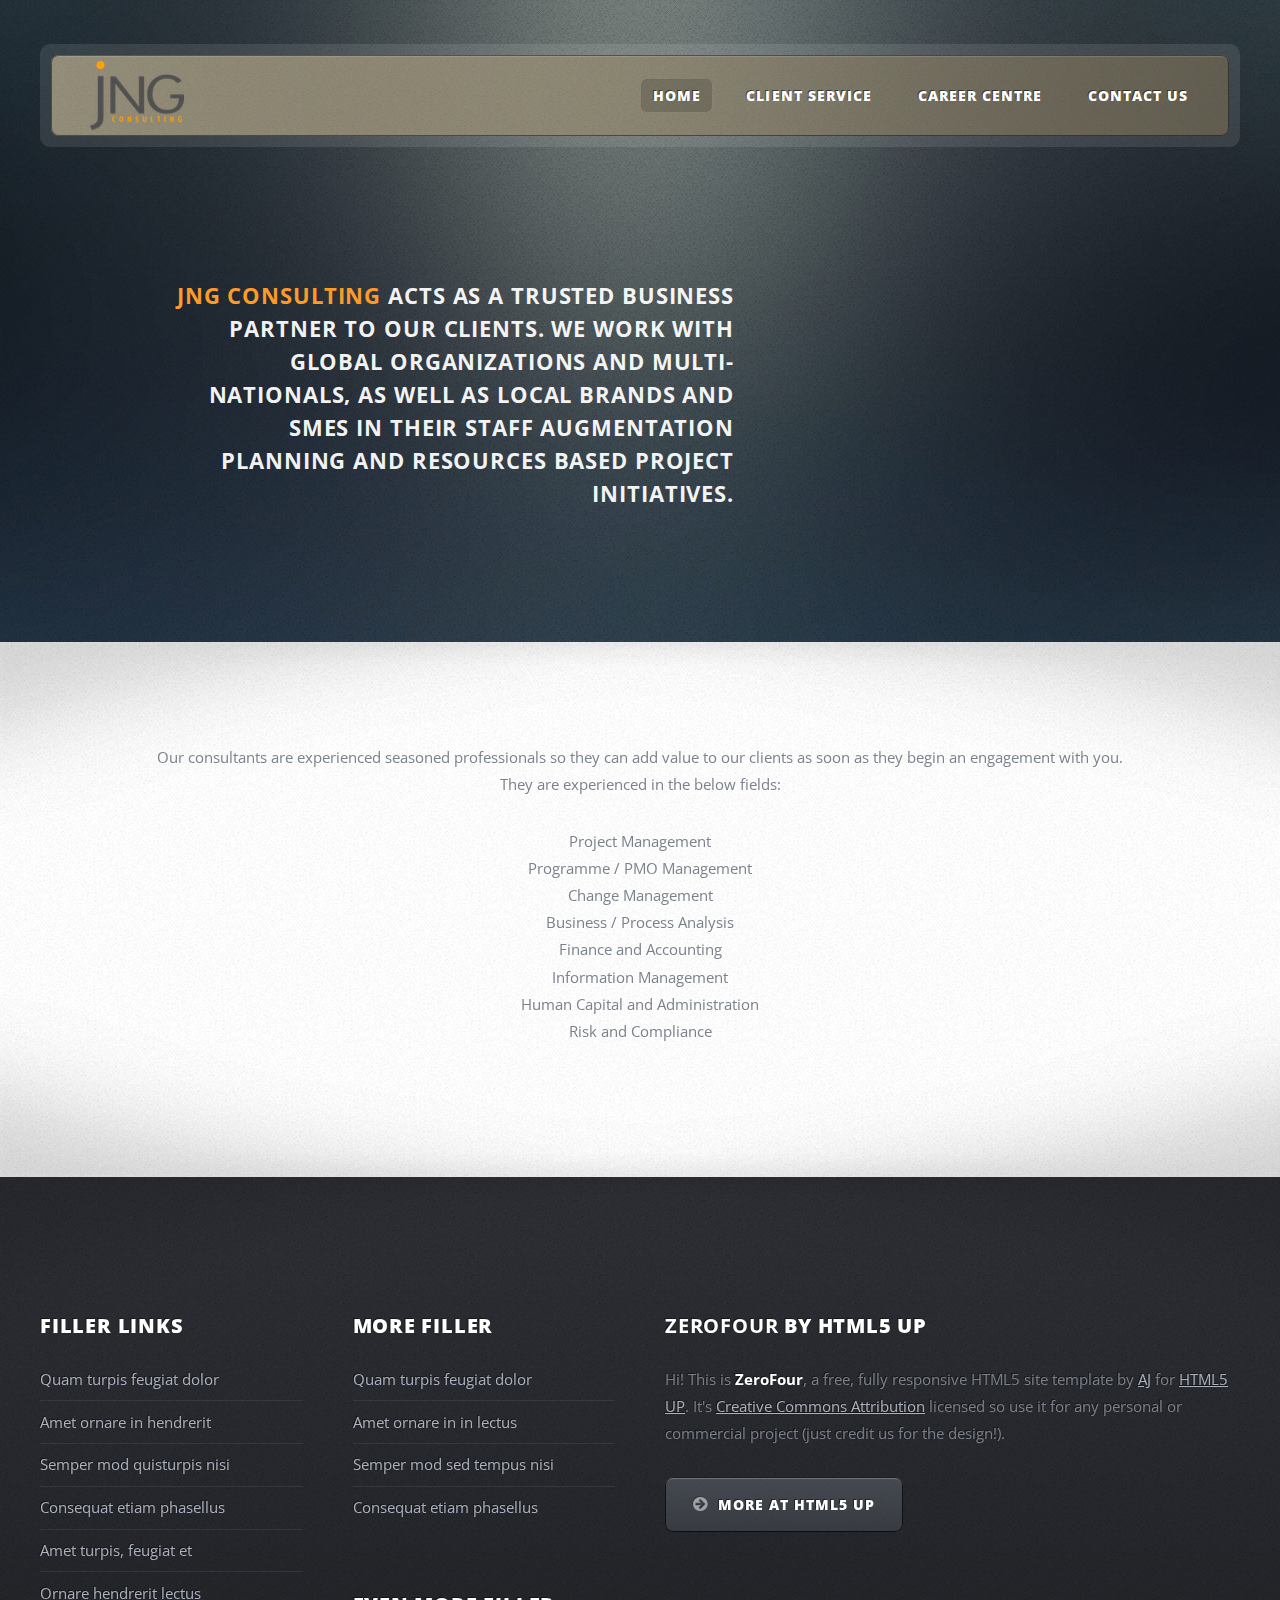
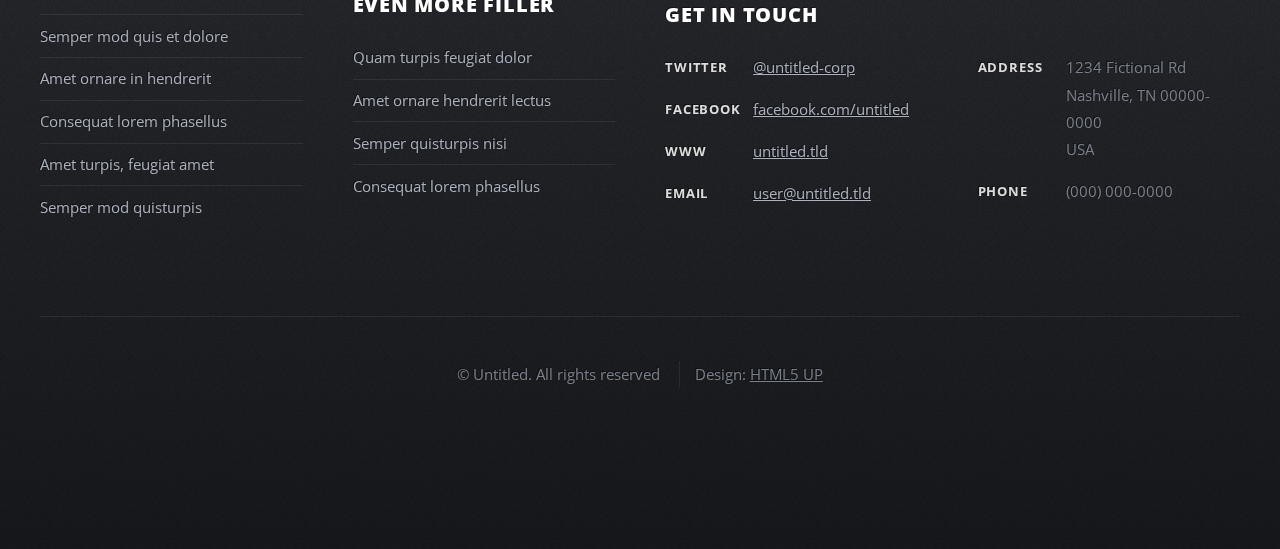
<file: index.html>
<!DOCTYPE HTML>
<!--
	ZeroFour by HTML5 UP
	html5up.net | @n33co
	Free for personal and commercial use under the CCA 3.0 license (html5up.net/license)
-->
<html>
	<head>
		<title>JNG Consulting</title>
		<meta http-equiv="content-type" content="text/html; charset=utf-8" />
		<meta name="description" content="" />
		<meta name="keywords" content="" />
		<!--[if lte IE 8]><script src="css/ie/html5shiv.js"></script><![endif]-->
		<script src="js/jquery.min.js"></script>
		<script src="js/jquery.dropotron.min.js"></script>
		<script src="js/skel.min.js"></script>
		<script src="js/skel-layers.min.js"></script>
		<script src="js/init.js"></script>
		<noscript>
			<link rel="stylesheet" href="css/skel.css" />
			<link rel="stylesheet" href="css/style.css" />
			<link rel="stylesheet" href="css/style-desktop.css" />
		</noscript>
		<!--[if lte IE 8]><link rel="stylesheet" href="css/ie/v8.css" /><![endif]-->
		<!--[if lte IE 9]><link rel="stylesheet" href="css/ie/v9.css" /><![endif]-->
	</head>
	<body class="homepage">

		<!-- Header Wrapper -->
			<div id="header-wrapper">
				<div class="container">
					<div class="row">
						<div class="12u">
						
							<!-- Header -->
								<header id="header">
									<div class="inner">
									
										<!-- Logo -->
											<h1><a href="index.html" id="logo" alt="logo"></a></h1>
										
										<!-- Nav -->
											<nav id="nav">
												<ul>
													<li class="current_page_item"><a href="index.html">Home</a></li>
                                                    <li><a href="client-service.html">Client Service</a></li>
                                                    <li><a href="career-centre.html">Career Centre</a></li>
                                                    <li><a href="contact-us.html">Contact Us</a></li>
                                                </ul>
											</nav>
									
									</div>
								</header>

							<!-- Banner -->
								<div id="banner">
									<p><strong>JNG Consulting</strong> acts as a trusted business partner to our clients.  We work with global organizations and multi-nationals, as well as local brands and SMEs in their staff augmentation planning and resources based project initiatives.</p>
                                </div>

						</div>
					</div>
				</div>
			</div>
		
		<!-- Main Wrapper -->
			<div id="main-wrapper">
				<div class="wrapper style1">
					<div class="inner">
				
						<!-- Feature 1 -->
							<section class="container box feature1">
								<div class="row">
									<div class="12u">
										<p>Our consultants are experienced seasoned professionals so they can add value to our clients as soon as they begin an engagement with you.<br>
                                            They are experienced in the below fields:
                                            <ul>
                                                <li>Project Management</li>
                                                <li>Programme / PMO Management</li>
                                                <li>Change Management</li>
                                                <li>Business / Process Analysis</li>
                                                <li>Finance and Accounting</li>
                                                <li>Information Management</li>
                                                <li>Human Capital and Administration</li>
                                                <li>Risk and Compliance</li>
                                            </ul>
                                        </p>
									</div>
								</div>
							</section>

					</div>
				</div>
			</div>

		<!-- Footer Wrapper -->
			<div id="footer-wrapper">
				<footer id="footer" class="container">
					<div class="row">
						<div class="3u">
						
							<!-- Links -->
								<section>
									<h2>Filler Links</h2>
									<ul class="divided">
										<li><a href="#">Quam turpis feugiat dolor</a></li>
										<li><a href="#">Amet ornare in hendrerit </a></li>
										<li><a href="#">Semper mod quisturpis nisi</a></li>
										<li><a href="#">Consequat etiam phasellus</a></li>
										<li><a href="#">Amet turpis, feugiat et</a></li>
										<li><a href="#">Ornare hendrerit lectus</a></li>
										<li><a href="#">Semper mod quis et dolore</a></li>
										<li><a href="#">Amet ornare in hendrerit</a></li>
										<li><a href="#">Consequat lorem phasellus</a></li>
										<li><a href="#">Amet turpis, feugiat amet</a></li>
										<li><a href="#">Semper mod quisturpis</a></li>
									</ul>
								</section>
						
						</div>
						<div class="3u">
						
							<!-- Links -->
								<section>
									<h2>More Filler</h2>
									<ul class="divided">
										<li><a href="#">Quam turpis feugiat dolor</a></li>
										<li><a href="#">Amet ornare in in lectus</a></li>
										<li><a href="#">Semper mod sed tempus nisi</a></li>
										<li><a href="#">Consequat etiam phasellus</a></li>
									</ul>
								</section>
						
							<!-- Links -->
								<section>
									<h2>Even More Filler</h2>
									<ul class="divided">
										<li><a href="#">Quam turpis feugiat dolor</a></li>
										<li><a href="#">Amet ornare hendrerit lectus</a></li>
										<li><a href="#">Semper quisturpis nisi</a></li>
										<li><a href="#">Consequat lorem phasellus</a></li>
									</ul>
								</section>
						
						</div>
						<div class="6u">
						
							<!-- About -->
								<section>
									<h2><strong>ZeroFour</strong> by HTML5 UP</h2>
									<p>Hi! This is <strong>ZeroFour</strong>, a free, fully responsive HTML5 site
									template by <a href="http://n33.co/">AJ</a> for <a href="http://html5up.net/">HTML5 UP</a>.
									It's <a href="http://html5up.net/license/">Creative Commons Attribution</a>
									licensed so use it for any personal or commercial project (just credit us
									for the design!).</p>
									<a href="http://html5up.net" class="button alt icon fa-arrow-circle-right">More at HTML5 UP</a>
								</section>
						
							<!-- Contact -->
								<section>
									<h2>Get in touch</h2>
									<div>
										<div class="row">
											<div class="6u">
												<dl class="contact">
													<dt>Twitter</dt>
													<dd><a href="#">@untitled-corp</a></dd>
													<dt>Facebook</dt>
													<dd><a href="#">facebook.com/untitled</a></dd>
													<dt>WWW</dt>
													<dd><a href="#">untitled.tld</a></dd>
													<dt>Email</dt>
													<dd><a href="#">user@untitled.tld</a></dd>
												</dl>
											</div>
											<div class="6u">
												<dl class="contact">
													<dt>Address</dt>
													<dd>
														1234 Fictional Rd<br />
														Nashville, TN 00000-0000<br />
														USA
													</dd>
													<dt>Phone</dt>
													<dd>(000) 000-0000</dd>
												</dl>
											</div>
										</div>
									</div>
								</section>
						
						</div>
					</div>
					<div class="row">
						<div class="12u">
							<div id="copyright">
								<ul class="menu">
									<li>&copy; Untitled. All rights reserved</li>
									<li>Design: <a href="http://html5up.net">HTML5 UP</a></li>
								</ul>
							</div>
						</div>
					</div>
				</footer>
			</div>

	</body>
</html>
</file>
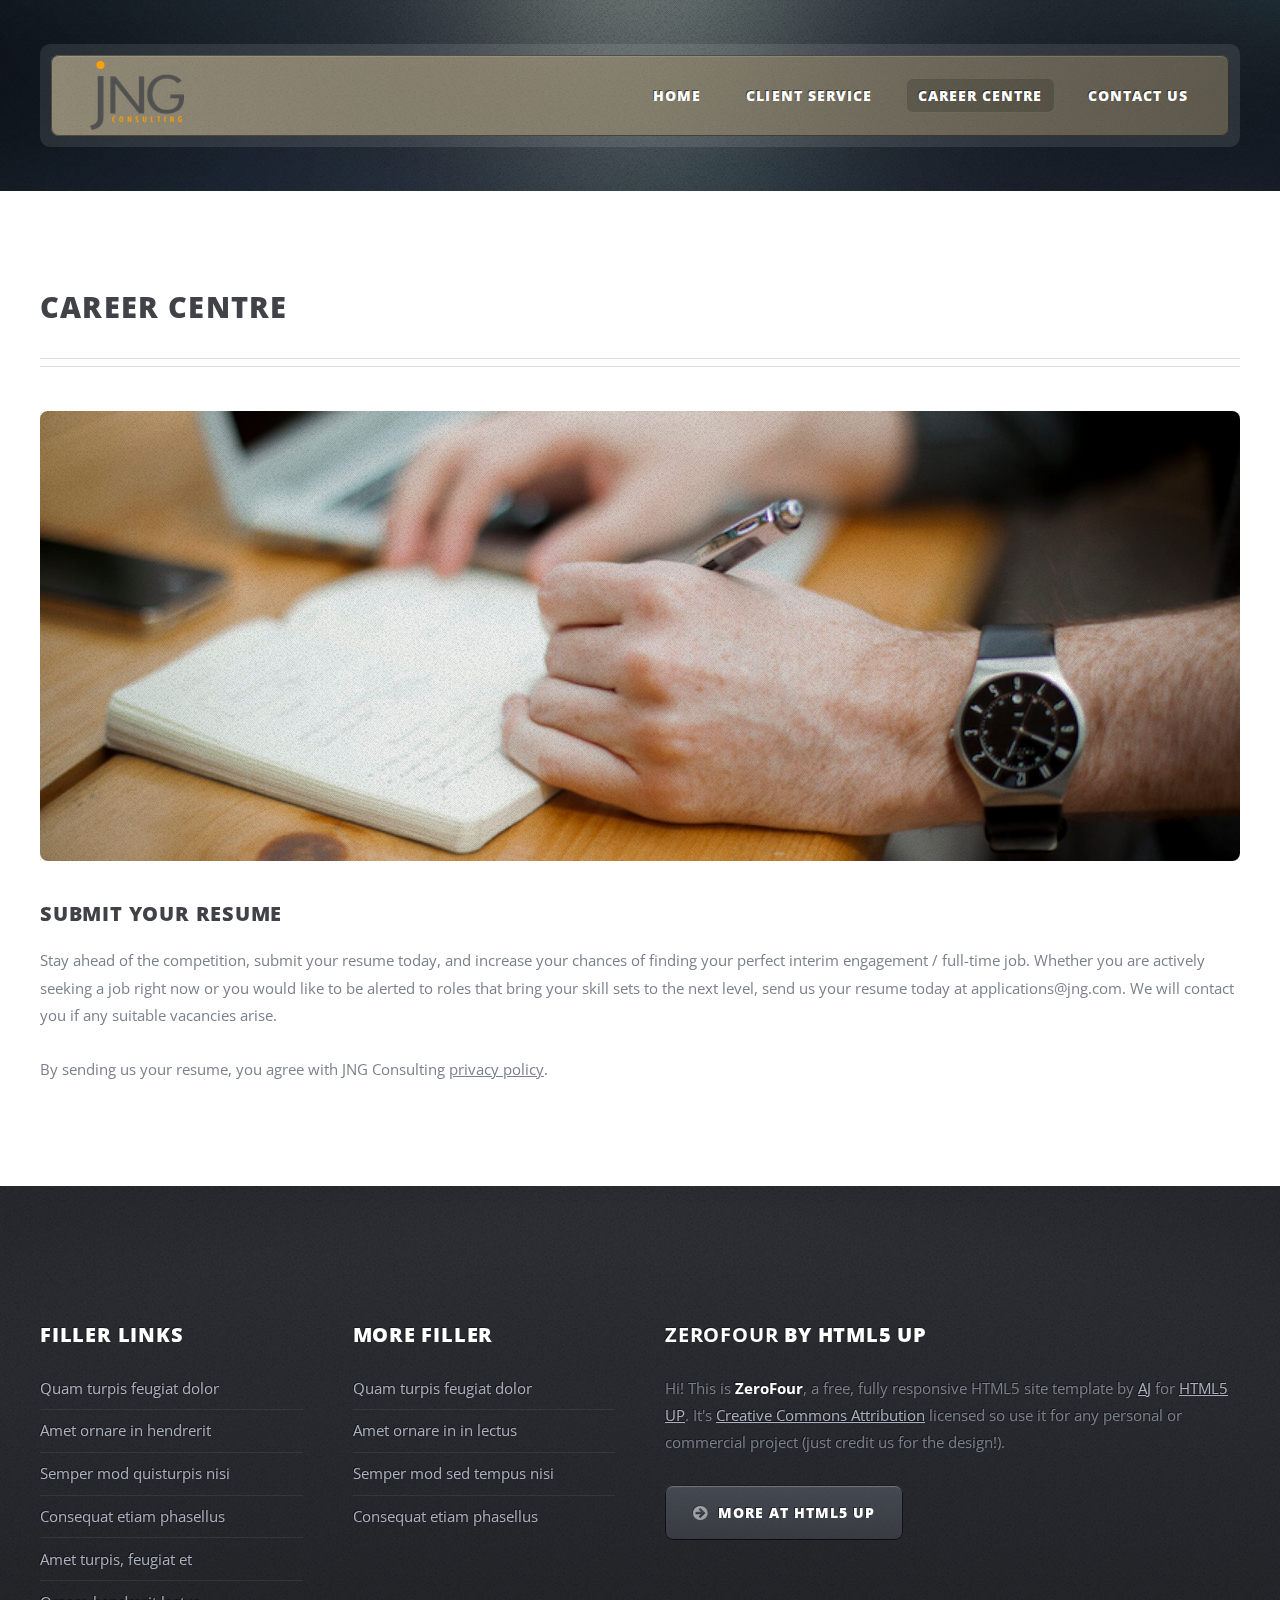
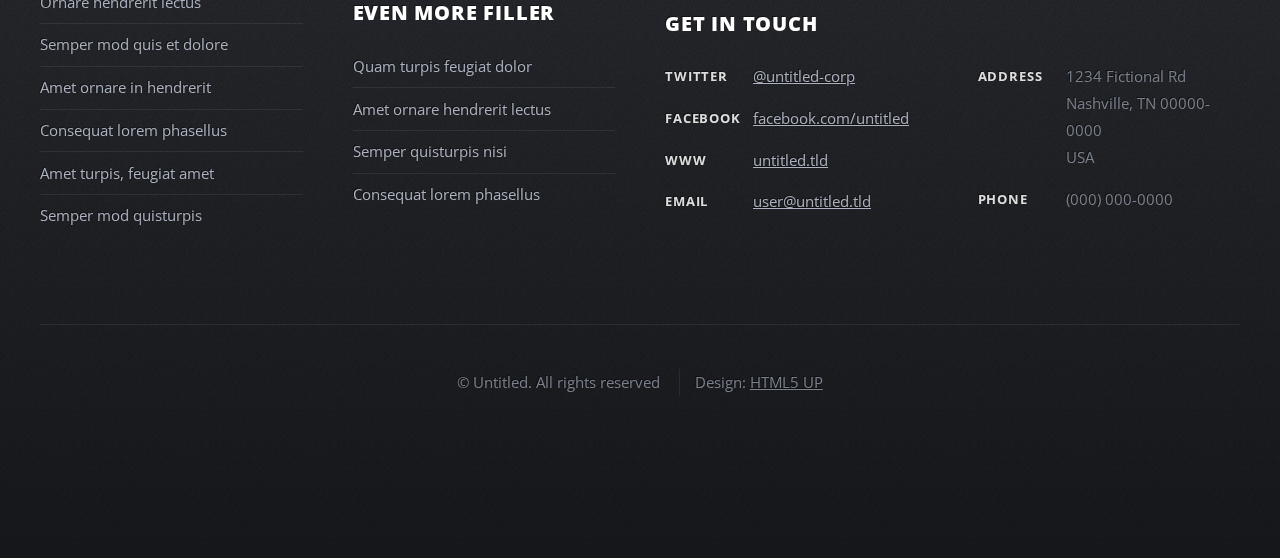
<file: career-centre.html>
<!DOCTYPE HTML>
<!--
	ZeroFour by HTML5 UP
	html5up.net | @n33co
	Free for personal and commercial use under the CCA 3.0 license (html5up.net/license)
-->
<html>
	<head>
		<title>Career Centre</title>
		<meta http-equiv="content-type" content="text/html; charset=utf-8" />
		<meta name="description" content="" />
		<meta name="keywords" content="" />
		<!--[if lte IE 8]><script src="css/ie/html5shiv.js"></script><![endif]-->
		<script src="js/jquery.min.js"></script>
		<script src="js/jquery.dropotron.min.js"></script>
		<script src="js/skel.min.js"></script>
		<script src="js/skel-layers.min.js"></script>
		<script src="js/init.js"></script>
		<noscript>
			<link rel="stylesheet" href="css/skel.css" />
			<link rel="stylesheet" href="css/style.css" />
			<link rel="stylesheet" href="css/style-desktop.css" />
		</noscript>
		<!--[if lte IE 8]><link rel="stylesheet" href="css/ie/v8.css" /><![endif]-->
		<!--[if lte IE 9]><link rel="stylesheet" href="css/ie/v9.css" /><![endif]-->
	</head>
	<body class="no-sidebar">

		<!-- Header Wrapper -->
			<div id="header-wrapper">
				<div class="container">
					<div class="row">
						<div class="12u">
						
							<!-- Header -->
								<header id="header">
									<div class="inner">
									
										<!-- Logo -->
											<h1><a href="index.html" id="logo"></a></h1>
										
										<!-- Nav -->
											<nav id="nav">
												<ul>
                                                    <li><a href="index.html">Home</a></li>
                                                    <li><a href="client-service.html">Client Service</a></li>
                                                    <li class="current_page_item"><a href="career-centre.html">Career Centre</a></li>
                                                    <li><a href="contact-us.html">Contact Us</a></li>
                                                </ul>
											</nav>
									
									</div>
								</header>

						</div>
					</div>
				</div>
			</div>
		
		<!-- Main Wrapper -->
			<div id="main-wrapper">
				<div class="wrapper style2">
					<div class="inner">
						<div class="container">
							<div class="row">
								<div class="12u skel-cell-important">
									<div id="content">

										<!-- Content -->
									
											<article>
												<header class="major">
													<h2>Career Centre</h2>
												</header>

                                                <span class="image featured"><img src="images/career-centre-bg.jpg" alt="" /></span>
                                                <h3>Submit Your Resume</h3>

                                                <p>
                                                    Stay ahead of the competition, submit your resume today, and increase your chances
                                                    of finding your perfect interim engagement / full-time job. Whether you are actively
                                                    seeking a job right now or you would like to be alerted to roles that bring your skill
                                                    sets to the next level, send us your resume today at applications@jng.com. We will
                                                    contact you if any suitable vacancies arise.
                                                    <br><br>
                                                    By sending us your resume, you agree with JNG Consulting <a href="privacy-policy.html">privacy policy</a>.
                                                </p>
											</article>
								
									</div>
								</div>
							</div>
						</div>
					</div>
				</div>
			</div>

		<!-- Footer Wrapper -->
			<div id="footer-wrapper">
				<footer id="footer" class="container">
					<div class="row">
						<div class="3u">
						
							<!-- Links -->
								<section>
									<h2>Filler Links</h2>
									<ul class="divided">
										<li><a href="#">Quam turpis feugiat dolor</a></li>
										<li><a href="#">Amet ornare in hendrerit </a></li>
										<li><a href="#">Semper mod quisturpis nisi</a></li>
										<li><a href="#">Consequat etiam phasellus</a></li>
										<li><a href="#">Amet turpis, feugiat et</a></li>
										<li><a href="#">Ornare hendrerit lectus</a></li>
										<li><a href="#">Semper mod quis et dolore</a></li>
										<li><a href="#">Amet ornare in hendrerit</a></li>
										<li><a href="#">Consequat lorem phasellus</a></li>
										<li><a href="#">Amet turpis, feugiat amet</a></li>
										<li><a href="#">Semper mod quisturpis</a></li>
									</ul>
								</section>
						
						</div>
						<div class="3u">
						
							<!-- Links -->
								<section>
									<h2>More Filler</h2>
									<ul class="divided">
										<li><a href="#">Quam turpis feugiat dolor</a></li>
										<li><a href="#">Amet ornare in in lectus</a></li>
										<li><a href="#">Semper mod sed tempus nisi</a></li>
										<li><a href="#">Consequat etiam phasellus</a></li>
									</ul>
								</section>
						
							<!-- Links -->
								<section>
									<h2>Even More Filler</h2>
									<ul class="divided">
										<li><a href="#">Quam turpis feugiat dolor</a></li>
										<li><a href="#">Amet ornare hendrerit lectus</a></li>
										<li><a href="#">Semper quisturpis nisi</a></li>
										<li><a href="#">Consequat lorem phasellus</a></li>
									</ul>
								</section>
						
						</div>
						<div class="6u">
						
							<!-- About -->
								<section>
									<h2><strong>ZeroFour</strong> by HTML5 UP</h2>
									<p>Hi! This is <strong>ZeroFour</strong>, a free, fully responsive HTML5 site
									template by <a href="http://n33.co/">AJ</a> for <a href="http://html5up.net/">HTML5 UP</a>.
									It's <a href="http://html5up.net/license/">Creative Commons Attribution</a>
									licensed so use it for any personal or commercial project (just credit us
									for the design!).</p>
									<a href="http://html5up.net" class="button alt icon fa-arrow-circle-right">More at HTML5 UP</a>
								</section>
						
							<!-- Contact -->
								<section>
									<h2>Get in touch</h2>
									<div>
										<div class="row">
											<div class="6u">
												<dl class="contact">
													<dt>Twitter</dt>
													<dd><a href="#">@untitled-corp</a></dd>
													<dt>Facebook</dt>
													<dd><a href="#">facebook.com/untitled</a></dd>
													<dt>WWW</dt>
													<dd><a href="#">untitled.tld</a></dd>
													<dt>Email</dt>
													<dd><a href="#">user@untitled.tld</a></dd>
												</dl>
											</div>
											<div class="6u">
												<dl class="contact">
													<dt>Address</dt>
													<dd>
														1234 Fictional Rd<br />
														Nashville, TN 00000-0000<br />
														USA
													</dd>
													<dt>Phone</dt>
													<dd>(000) 000-0000</dd>
												</dl>
											</div>
										</div>
									</div>
								</section>
						
						</div>
					</div>
					<div class="row">
						<div class="12u">
							<div id="copyright">
								<ul class="menu">
									<li>&copy; Untitled. All rights reserved</li>
									<li>Design: <a href="http://html5up.net">HTML5 UP</a></li>
								</ul>
							</div>
						</div>
					</div>
				</footer>
			</div>

	</body>
</html>
</file>
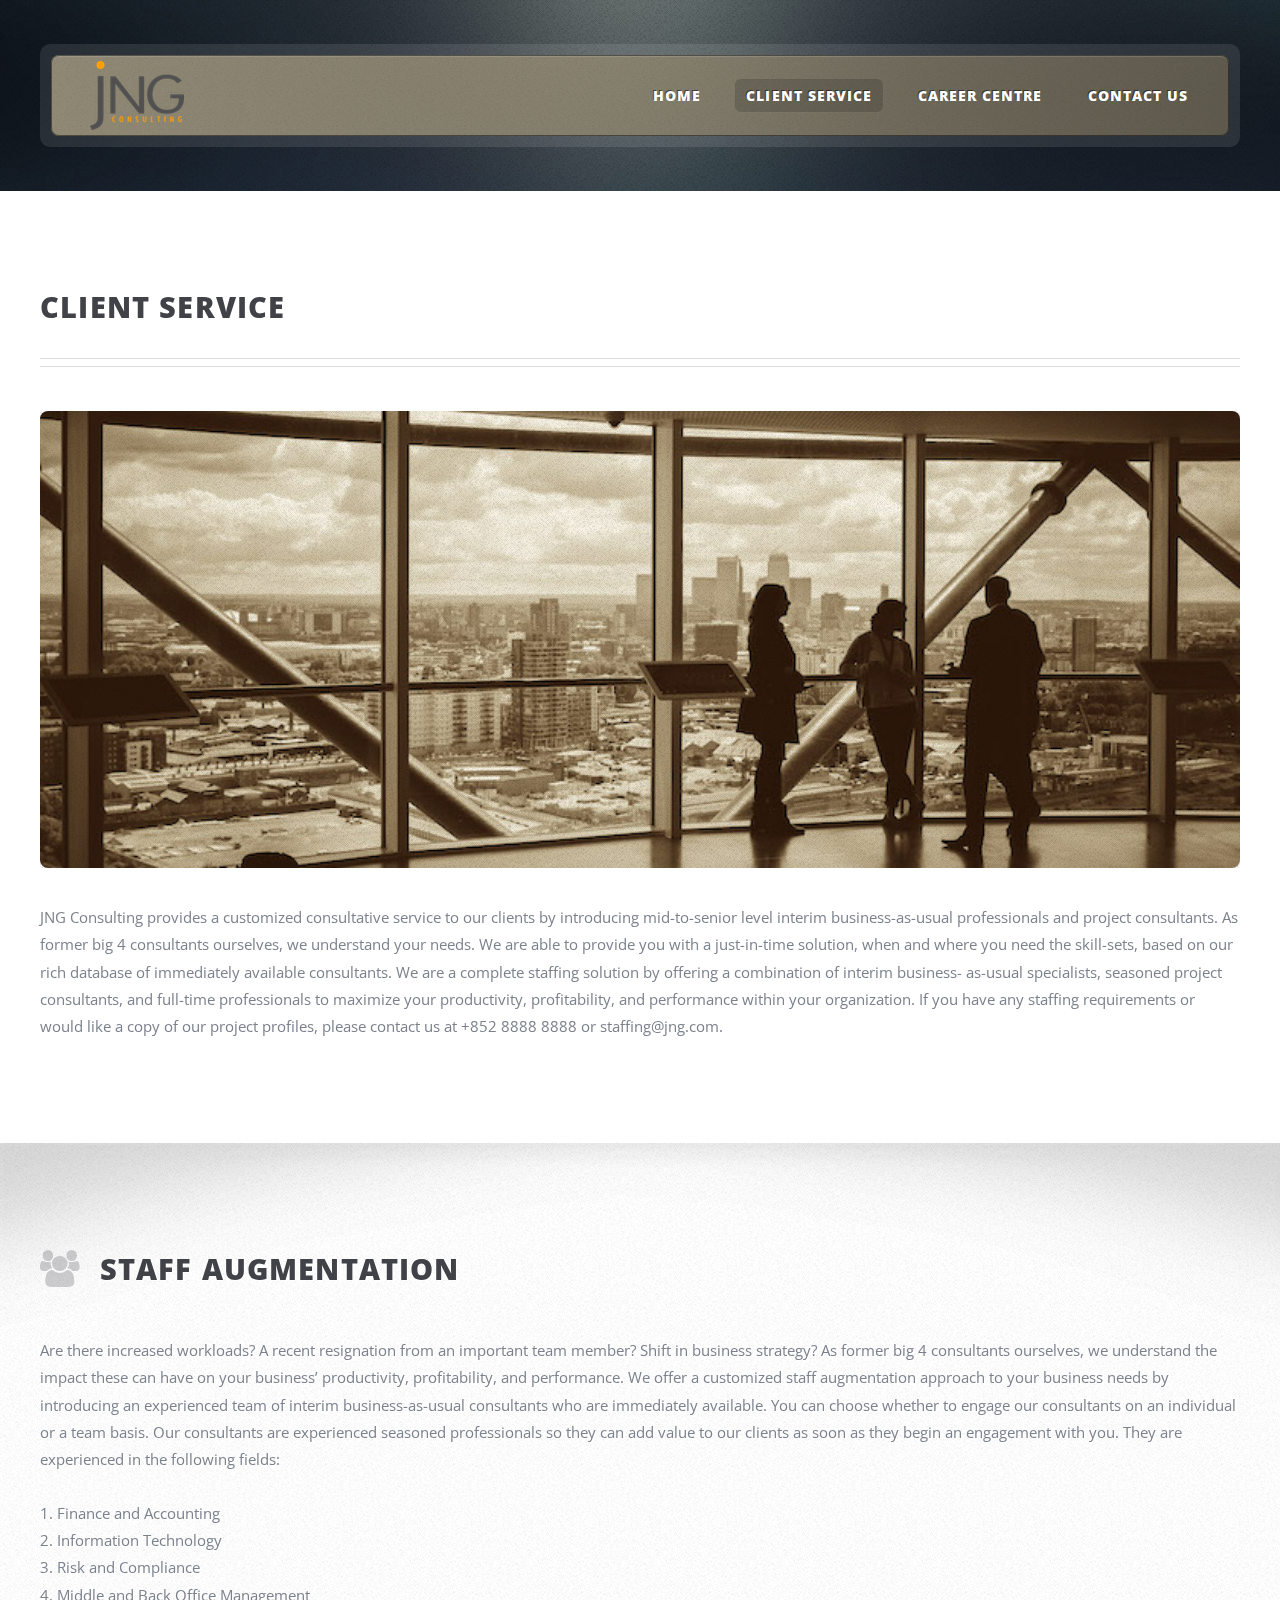
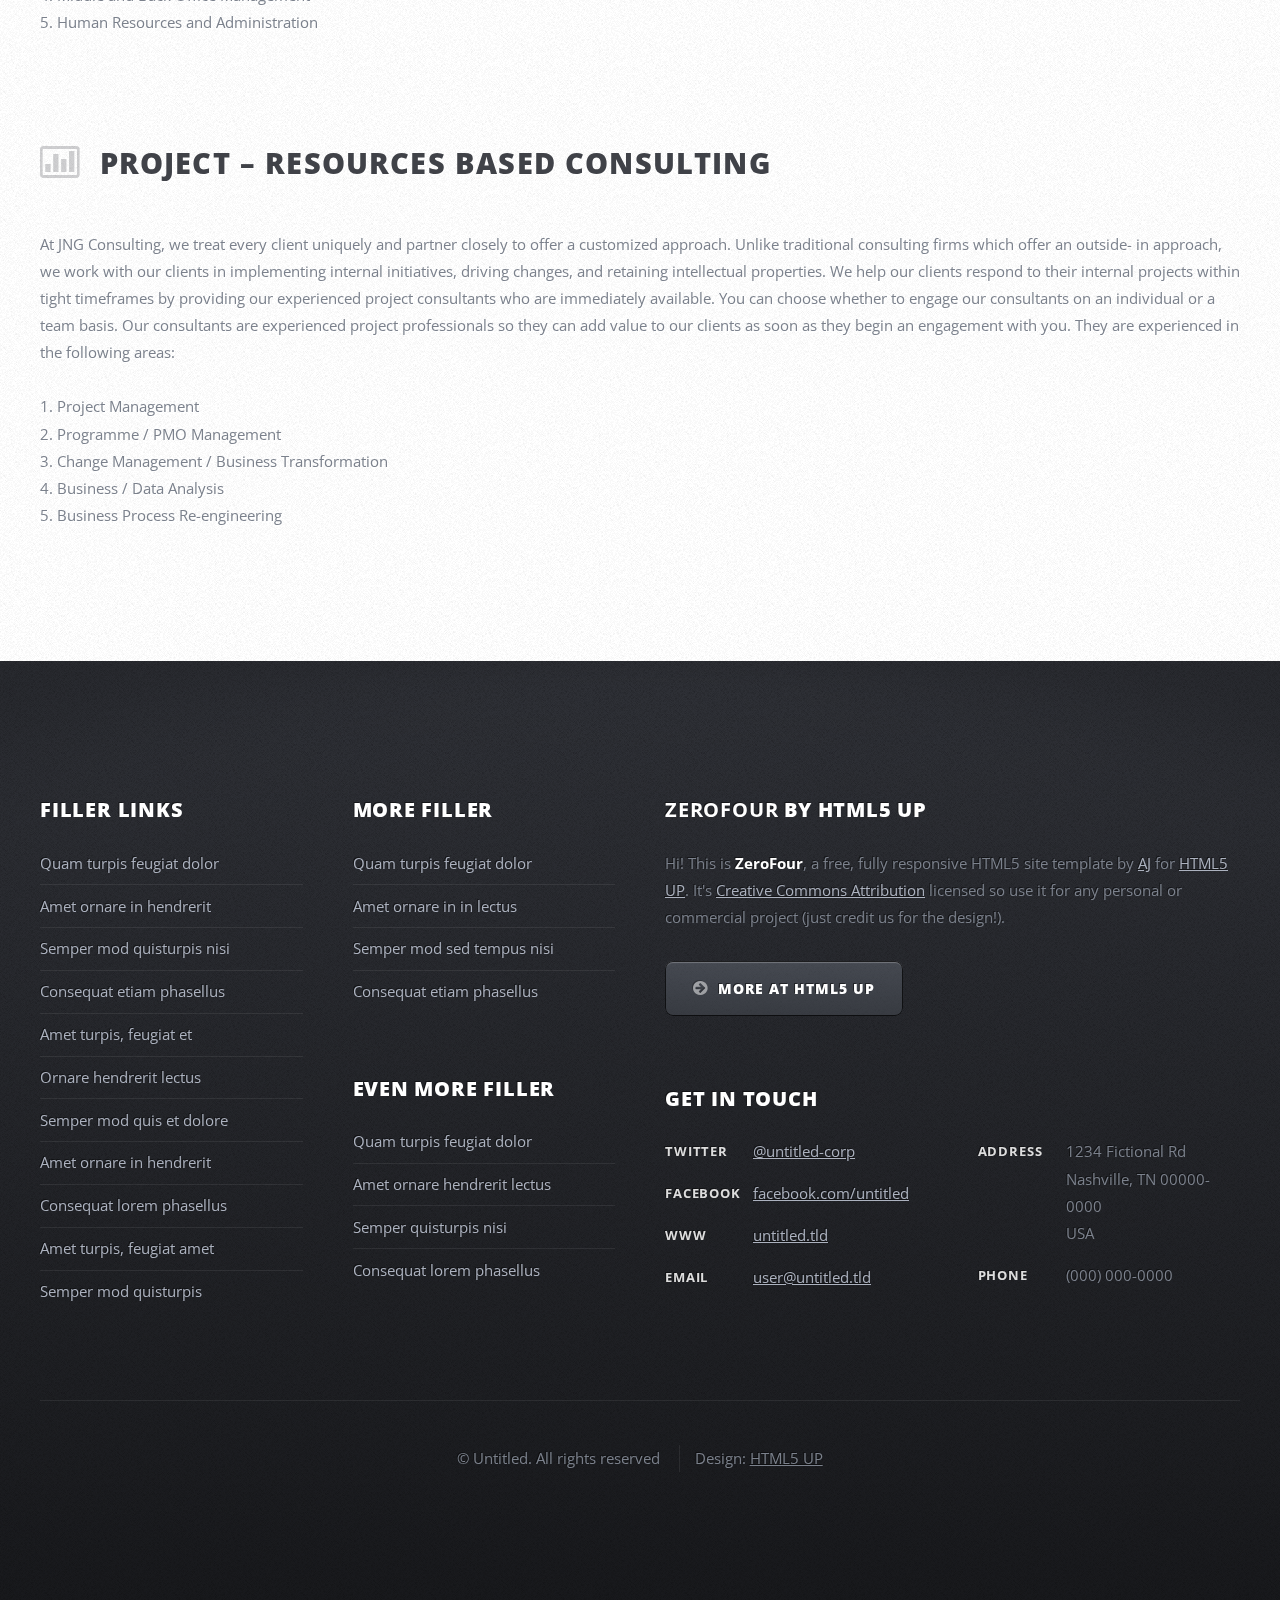
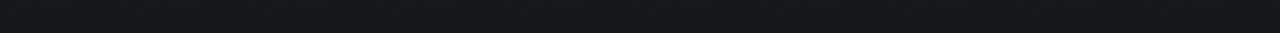
<file: client-service.html>
<!DOCTYPE HTML>
<!--
	ZeroFour by HTML5 UP
	html5up.net | @n33co
	Free for personal and commercial use under the CCA 3.0 license (html5up.net/license)
-->
<html>
	<head>
		<title>Client Service</title>
		<meta http-equiv="content-type" content="text/html; charset=utf-8" />
		<meta name="description" content="" />
		<meta name="keywords" content="" />
		<!--[if lte IE 8]><script src="css/ie/html5shiv.js"></script><![endif]-->
		<script src="js/jquery.min.js"></script>
		<script src="js/jquery.dropotron.min.js"></script>
		<script src="js/skel.min.js"></script>
		<script src="js/skel-layers.min.js"></script>
		<script src="js/init.js"></script>
		<noscript>
			<link rel="stylesheet" href="css/skel.css" />
			<link rel="stylesheet" href="css/style.css" />
			<link rel="stylesheet" href="css/style-desktop.css" />
		</noscript>
		<!--[if lte IE 8]><link rel="stylesheet" href="css/ie/v8.css" /><![endif]-->
		<!--[if lte IE 9]><link rel="stylesheet" href="css/ie/v9.css" /><![endif]-->
	</head>
	<body class="no-sidebar">

		<!-- Header Wrapper -->
			<div id="header-wrapper">
				<div class="container">
					<div class="row">
						<div class="12u">
						
							<!-- Header -->
								<header id="header">
									<div class="inner">
									
										<!-- Logo -->
											<h1><a href="index.html" id="logo" alt="logo"></a></h1>
										
										<!-- Nav -->
											<nav id="nav">
												<ul>
													<li><a href="index.html">Home</a></li>
													<li class="current_page_item"><a href="client-service.html">Client Service</a></li>
                                                    <li><a href="career-centre.html">Career Centre</a></li>
                                                    <li><a href="contact-us.html">Contact Us</a></li>
                                                </ul>
											</nav>
									
									</div>
								</header>

						</div>
					</div>
				</div>
			</div>
		
		<!-- Main Wrapper -->
			<div id="main-wrapper">
				<div class="wrapper style2">
					<div class="inner">
						<div class="container">
							<div class="row">
								<div class="12u skel-cell-important">
									<div id="content">

										<!-- Content -->
									
											<article>
                                                <header class="major">
                                                    <h2>Client Service</h2>
                                                    <!--<p>Sidebars are not welcome here</p>-->
                                                </header>
												
												<span class="image featured"><img src="images/client-service-bg.jpg" alt="client-service-background" /></span>
												
												<p>JNG Consulting provides a customized consultative service to our clients by
                                                    introducing mid-to-senior level interim business-as-usual professionals and project
                                                    consultants.

                                                    As former big 4 consultants ourselves, we understand your needs. We are able to
                                                    provide you with a just-in-time solution, when and where you need the skill-sets,
                                                    based on our rich database of immediately available consultants.

                                                    We are a complete staffing solution by offering a combination of interim business-
                                                    as-usual specialists, seasoned project consultants, and full-time professionals to
                                                    maximize your productivity, profitability, and performance within your organization.

                                                    If you have any staffing requirements or would like a copy of our project profiles,
                                                    please contact us at +852 8888 8888 or staffing@jng.com.</p>
											</article>

									</div>
								</div>
							</div>
						</div>
					</div>
				</div>
                <div class="wrapper style3">
                    <div class="inner">
                        <div class="container">
                            <div class="row">
                                <div class="12u">

                                    <!-- Article list -->
                                    <section class="box article-list">
                                        <h2 class="icon fa-users">Staff Augmentation</h2>

                                        <!-- Excerpt -->
                                        <article class="box excerpt">
                                            <a href="#" class="image left"></a>
                                            <div>
                                                <p>Are there increased workloads? A recent resignation from an important
                                                    team member? Shift in business strategy? As former big 4 consultants
                                                    ourselves, we understand the impact these can have on your business’ productivity,
                                                    profitability, and performance.

                                                    We offer a customized staff augmentation approach to your business
                                                    needs by introducing an experienced team of interim business-as-usual
                                                    consultants who are immediately available. You can choose whether to engage our
                                                    consultants on an individual or a team basis.

                                                    Our consultants are experienced seasoned professionals so they can
                                                    add value to our clients as soon as they begin an engagement with you. They are
                                                    experienced in the following fields: <br><br>
                                                <ul>
                                                    <li>
                                                        1. Finance and Accounting
                                                    </li>
                                                    <li>
                                                        2. Information Technology
                                                    </li>
                                                    <li>
                                                        3. Risk and Compliance
                                                    </li>
                                                    <li>
                                                        4. Middle and Back Office Management
                                                    </li>
                                                    <li>
                                                        5. Human Resources and Administration
                                                    </li>
                                                </ul>
                                                </p>
                                            </div>
                                        </article>
                                    </section>
                                    <section class="box article-list">
                                        <h2 class="icon fa-bar-chart-o">Project – Resources Based Consulting</h2>

                                        <!-- Excerpt -->
                                        <article class="box excerpt">
                                            <a href="#" class="image left"></a>
                                            <div>
                                                <p>At JNG Consulting, we treat every client uniquely and partner closely to offer a
                                                    customized approach. Unlike traditional consulting firms which offer an outside-
                                                    in approach, we work with our clients in implementing internal initiatives, driving
                                                    changes, and retaining intellectual properties.

                                                    We help our clients respond to their internal projects within tight timeframes by
                                                    providing our experienced project consultants who are immediately available. You
                                                    can choose whether to engage our consultants on an individual or a team basis.

                                                    Our consultants are experienced project professionals so they can add value to our
                                                    clients as soon as they begin an engagement with you. They are experienced in the
                                                    following areas: <br><br>
                                                <ul>
                                                    <li>
                                                        1. Project Management
                                                    </li>
                                                    <li>
                                                        2. Programme / PMO Management
                                                    </li>
                                                    <li>
                                                        3. Change Management / Business Transformation
                                                    </li>
                                                    <li>
                                                        4. Business / Data Analysis
                                                    </li>
                                                    <li>
                                                        5. Business Process Re-engineering
                                                    </li>
                                                </ul>
                                                </p>
                                            </div>
                                        </article>
                                    </section>
                                </div>
                            </div>
                        </div>
                    </div>
                </div>
			</div>

		<!-- Footer Wrapper -->
			<div id="footer-wrapper">
				<footer id="footer" class="container">
					<div class="row">
						<div class="3u">
						
							<!-- Links -->
								<section>
									<h2>Filler Links</h2>
									<ul class="divided">
										<li><a href="#">Quam turpis feugiat dolor</a></li>
										<li><a href="#">Amet ornare in hendrerit </a></li>
										<li><a href="#">Semper mod quisturpis nisi</a></li>
										<li><a href="#">Consequat etiam phasellus</a></li>
										<li><a href="#">Amet turpis, feugiat et</a></li>
										<li><a href="#">Ornare hendrerit lectus</a></li>
										<li><a href="#">Semper mod quis et dolore</a></li>
										<li><a href="#">Amet ornare in hendrerit</a></li>
										<li><a href="#">Consequat lorem phasellus</a></li>
										<li><a href="#">Amet turpis, feugiat amet</a></li>
										<li><a href="#">Semper mod quisturpis</a></li>
									</ul>
								</section>
						
						</div>
						<div class="3u">
						
							<!-- Links -->
								<section>
									<h2>More Filler</h2>
									<ul class="divided">
										<li><a href="#">Quam turpis feugiat dolor</a></li>
										<li><a href="#">Amet ornare in in lectus</a></li>
										<li><a href="#">Semper mod sed tempus nisi</a></li>
										<li><a href="#">Consequat etiam phasellus</a></li>
									</ul>
								</section>
						
							<!-- Links -->
								<section>
									<h2>Even More Filler</h2>
									<ul class="divided">
										<li><a href="#">Quam turpis feugiat dolor</a></li>
										<li><a href="#">Amet ornare hendrerit lectus</a></li>
										<li><a href="#">Semper quisturpis nisi</a></li>
										<li><a href="#">Consequat lorem phasellus</a></li>
									</ul>
								</section>
						
						</div>
						<div class="6u">
						
							<!-- About -->
								<section>
									<h2><strong>ZeroFour</strong> by HTML5 UP</h2>
									<p>Hi! This is <strong>ZeroFour</strong>, a free, fully responsive HTML5 site
									template by <a href="http://n33.co/">AJ</a> for <a href="http://html5up.net/">HTML5 UP</a>.
									It's <a href="http://html5up.net/license/">Creative Commons Attribution</a>
									licensed so use it for any personal or commercial project (just credit us
									for the design!).</p>
									<a href="http://html5up.net" class="button alt icon fa-arrow-circle-right">More at HTML5 UP</a>
								</section>
						
							<!-- Contact -->
								<section>
									<h2>Get in touch</h2>
									<div>
										<div class="row">
											<div class="6u">
												<dl class="contact">
													<dt>Twitter</dt>
													<dd><a href="#">@untitled-corp</a></dd>
													<dt>Facebook</dt>
													<dd><a href="#">facebook.com/untitled</a></dd>
													<dt>WWW</dt>
													<dd><a href="#">untitled.tld</a></dd>
													<dt>Email</dt>
													<dd><a href="#">user@untitled.tld</a></dd>
												</dl>
											</div>
											<div class="6u">
												<dl class="contact">
													<dt>Address</dt>
													<dd>
														1234 Fictional Rd<br />
														Nashville, TN 00000-0000<br />
														USA
													</dd>
													<dt>Phone</dt>
													<dd>(000) 000-0000</dd>
												</dl>
											</div>
										</div>
									</div>
								</section>
						
						</div>
					</div>
					<div class="row">
						<div class="12u">
							<div id="copyright">
								<ul class="menu">
									<li>&copy; Untitled. All rights reserved</li>
									<li>Design: <a href="http://html5up.net">HTML5 UP</a></li>
								</ul>
							</div>
						</div>
					</div>
				</footer>
			</div>

	</body>
</html>
</file>
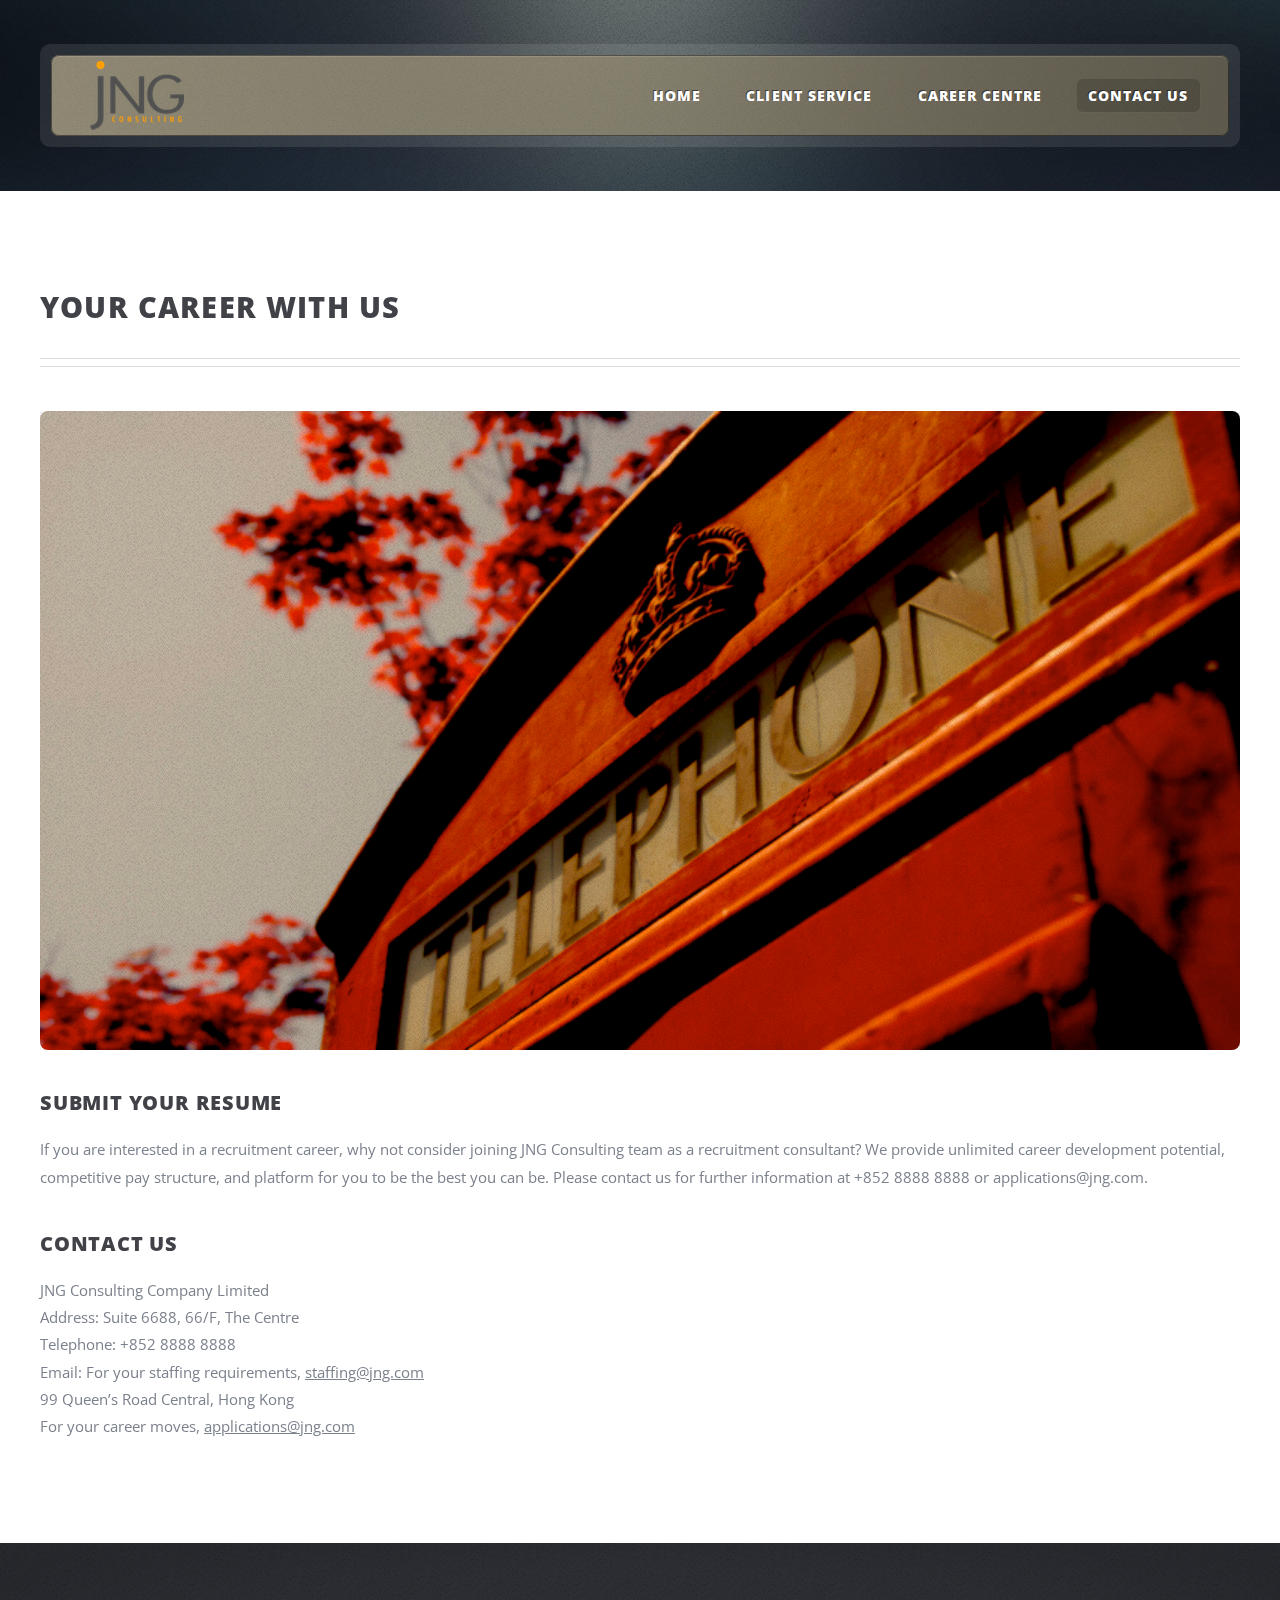
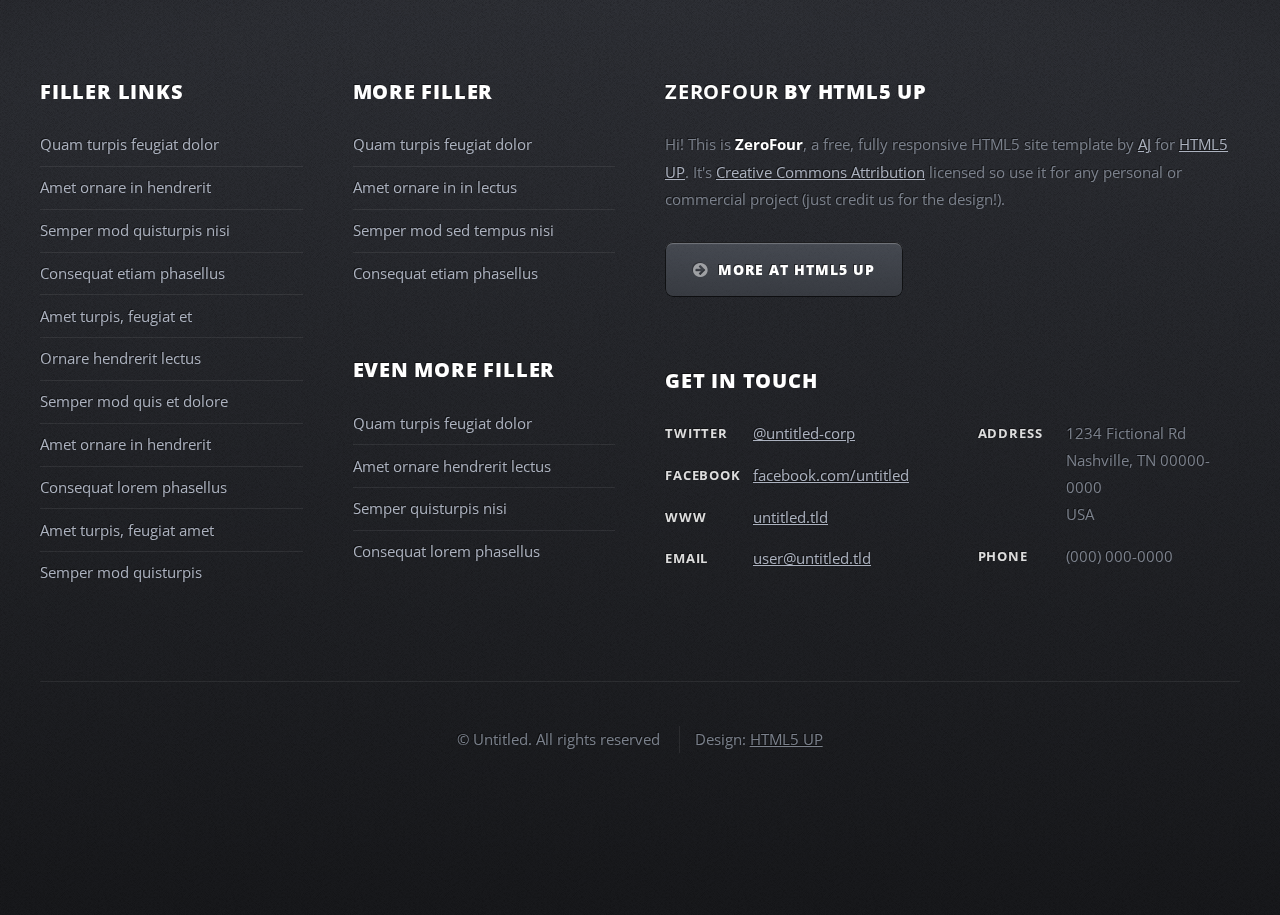
<file: contact-us.html>
<!DOCTYPE HTML>
<!--
	ZeroFour by HTML5 UP
	html5up.net | @n33co
	Free for personal and commercial use under the CCA 3.0 license (html5up.net/license)
-->
<html>
	<head>
		<title>Your Career with Us</title>
		<meta http-equiv="content-type" content="text/html; charset=utf-8" />
		<meta name="description" content="" />
		<meta name="keywords" content="" />
		<!--[if lte IE 8]><script src="css/ie/html5shiv.js"></script><![endif]-->
		<script src="js/jquery.min.js"></script>
		<script src="js/jquery.dropotron.min.js"></script>
		<script src="js/skel.min.js"></script>
		<script src="js/skel-layers.min.js"></script>
		<script src="js/init.js"></script>
		<noscript>
			<link rel="stylesheet" href="css/skel.css" />
			<link rel="stylesheet" href="css/style.css" />
			<link rel="stylesheet" href="css/style-desktop.css" />
		</noscript>
		<!--[if lte IE 8]><link rel="stylesheet" href="css/ie/v8.css" /><![endif]-->
		<!--[if lte IE 9]><link rel="stylesheet" href="css/ie/v9.css" /><![endif]-->
	</head>
	<body class="no-sidebar">

		<!-- Header Wrapper -->
			<div id="header-wrapper">
				<div class="container">
					<div class="row">
						<div class="12u">
						
							<!-- Header -->
								<header id="header">
									<div class="inner">
									
										<!-- Logo -->
											<h1><a href="index.html" id="logo"></a></h1>
										
										<!-- Nav -->
											<nav id="nav">
												<ul>
                                                    <li><a href="index.html">Home</a></li>
                                                    <li><a href="client-service.html">Client Service</a></li>
                                                    <li><a href="career-centre.html">Career Centre</a></li>
                                                    <li class="current_page_item"><a href="contact-us.html">Contact Us</a></li>
												</ul>
											</nav>
									
									</div>
								</header>

						</div>
					</div>
				</div>
			</div>
		
		<!-- Main Wrapper -->
			<div id="main-wrapper">
				<div class="wrapper style2">
					<div class="inner">
						<div class="container">
							<div class="row">
								<div class="12u skel-cell-important">
									<div id="content">

										<!-- Content -->
									
											<article>
												<header class="major">
													<h2>Your Career with Us</h2>
												</header>

                                                <span class="image featured"><img src="images/contact-us-bg.jpg" alt="" /></span>
                                                <h3>Submit Your Resume</h3>

                                                <p>If you are interested in a recruitment career, why not consider joining JNG Consulting
                                                    team as a recruitment consultant?

                                                    We provide unlimited career development potential, competitive pay structure, and
                                                    platform for you to be the best you can be.

                                                    Please contact us for further information at +852 8888 8888 or applications@jng.com.
                                                <h3>Contact Us</h3>
                                                    JNG Consulting Company Limited <br>

                                                    Address: Suite 6688, 66/F, The Centre<br>

                                                    Telephone: +852 8888 8888 <br>

                                                    Email: For your staffing requirements, <a href="mailto:staffing@jng.com?Subject=Staffing%20Requirements" target="_top">
                                                staffing@jng.com</a><br>

                                                    99 Queen’s Road Central, Hong Kong <br>

                                                    For your career moves, <a href="mailto:applications@jng.com?Subject=Career%20Application" target="_top">
                                                applications@jng.com</a></p>
											</article>
								
									</div>
								</div>
							</div>
						</div>
					</div>
				</div>
			</div>

		<!-- Footer Wrapper -->
			<div id="footer-wrapper">
				<footer id="footer" class="container">
					<div class="row">
						<div class="3u">
						
							<!-- Links -->
								<section>
									<h2>Filler Links</h2>
									<ul class="divided">
										<li><a href="#">Quam turpis feugiat dolor</a></li>
										<li><a href="#">Amet ornare in hendrerit </a></li>
										<li><a href="#">Semper mod quisturpis nisi</a></li>
										<li><a href="#">Consequat etiam phasellus</a></li>
										<li><a href="#">Amet turpis, feugiat et</a></li>
										<li><a href="#">Ornare hendrerit lectus</a></li>
										<li><a href="#">Semper mod quis et dolore</a></li>
										<li><a href="#">Amet ornare in hendrerit</a></li>
										<li><a href="#">Consequat lorem phasellus</a></li>
										<li><a href="#">Amet turpis, feugiat amet</a></li>
										<li><a href="#">Semper mod quisturpis</a></li>
									</ul>
								</section>
						
						</div>
						<div class="3u">
						
							<!-- Links -->
								<section>
									<h2>More Filler</h2>
									<ul class="divided">
										<li><a href="#">Quam turpis feugiat dolor</a></li>
										<li><a href="#">Amet ornare in in lectus</a></li>
										<li><a href="#">Semper mod sed tempus nisi</a></li>
										<li><a href="#">Consequat etiam phasellus</a></li>
									</ul>
								</section>
						
							<!-- Links -->
								<section>
									<h2>Even More Filler</h2>
									<ul class="divided">
										<li><a href="#">Quam turpis feugiat dolor</a></li>
										<li><a href="#">Amet ornare hendrerit lectus</a></li>
										<li><a href="#">Semper quisturpis nisi</a></li>
										<li><a href="#">Consequat lorem phasellus</a></li>
									</ul>
								</section>
						
						</div>
						<div class="6u">
						
							<!-- About -->
								<section>
									<h2><strong>ZeroFour</strong> by HTML5 UP</h2>
									<p>Hi! This is <strong>ZeroFour</strong>, a free, fully responsive HTML5 site
									template by <a href="http://n33.co/">AJ</a> for <a href="http://html5up.net/">HTML5 UP</a>.
									It's <a href="http://html5up.net/license/">Creative Commons Attribution</a>
									licensed so use it for any personal or commercial project (just credit us
									for the design!).</p>
									<a href="http://html5up.net" class="button alt icon fa-arrow-circle-right">More at HTML5 UP</a>
								</section>
						
							<!-- Contact -->
								<section>
									<h2>Get in touch</h2>
									<div>
										<div class="row">
											<div class="6u">
												<dl class="contact">
													<dt>Twitter</dt>
													<dd><a href="#">@untitled-corp</a></dd>
													<dt>Facebook</dt>
													<dd><a href="#">facebook.com/untitled</a></dd>
													<dt>WWW</dt>
													<dd><a href="#">untitled.tld</a></dd>
													<dt>Email</dt>
													<dd><a href="#">user@untitled.tld</a></dd>
												</dl>
											</div>
											<div class="6u">
												<dl class="contact">
													<dt>Address</dt>
													<dd>
														1234 Fictional Rd<br />
														Nashville, TN 00000-0000<br />
														USA
													</dd>
													<dt>Phone</dt>
													<dd>(000) 000-0000</dd>
												</dl>
											</div>
										</div>
									</div>
								</section>
						
						</div>
					</div>
					<div class="row">
						<div class="12u">
							<div id="copyright">
								<ul class="menu">
									<li>&copy; Untitled. All rights reserved</li>
									<li>Design: <a href="http://html5up.net">HTML5 UP</a></li>
								</ul>
							</div>
						</div>
					</div>
				</footer>
			</div>

	</body>
</html>
</file>
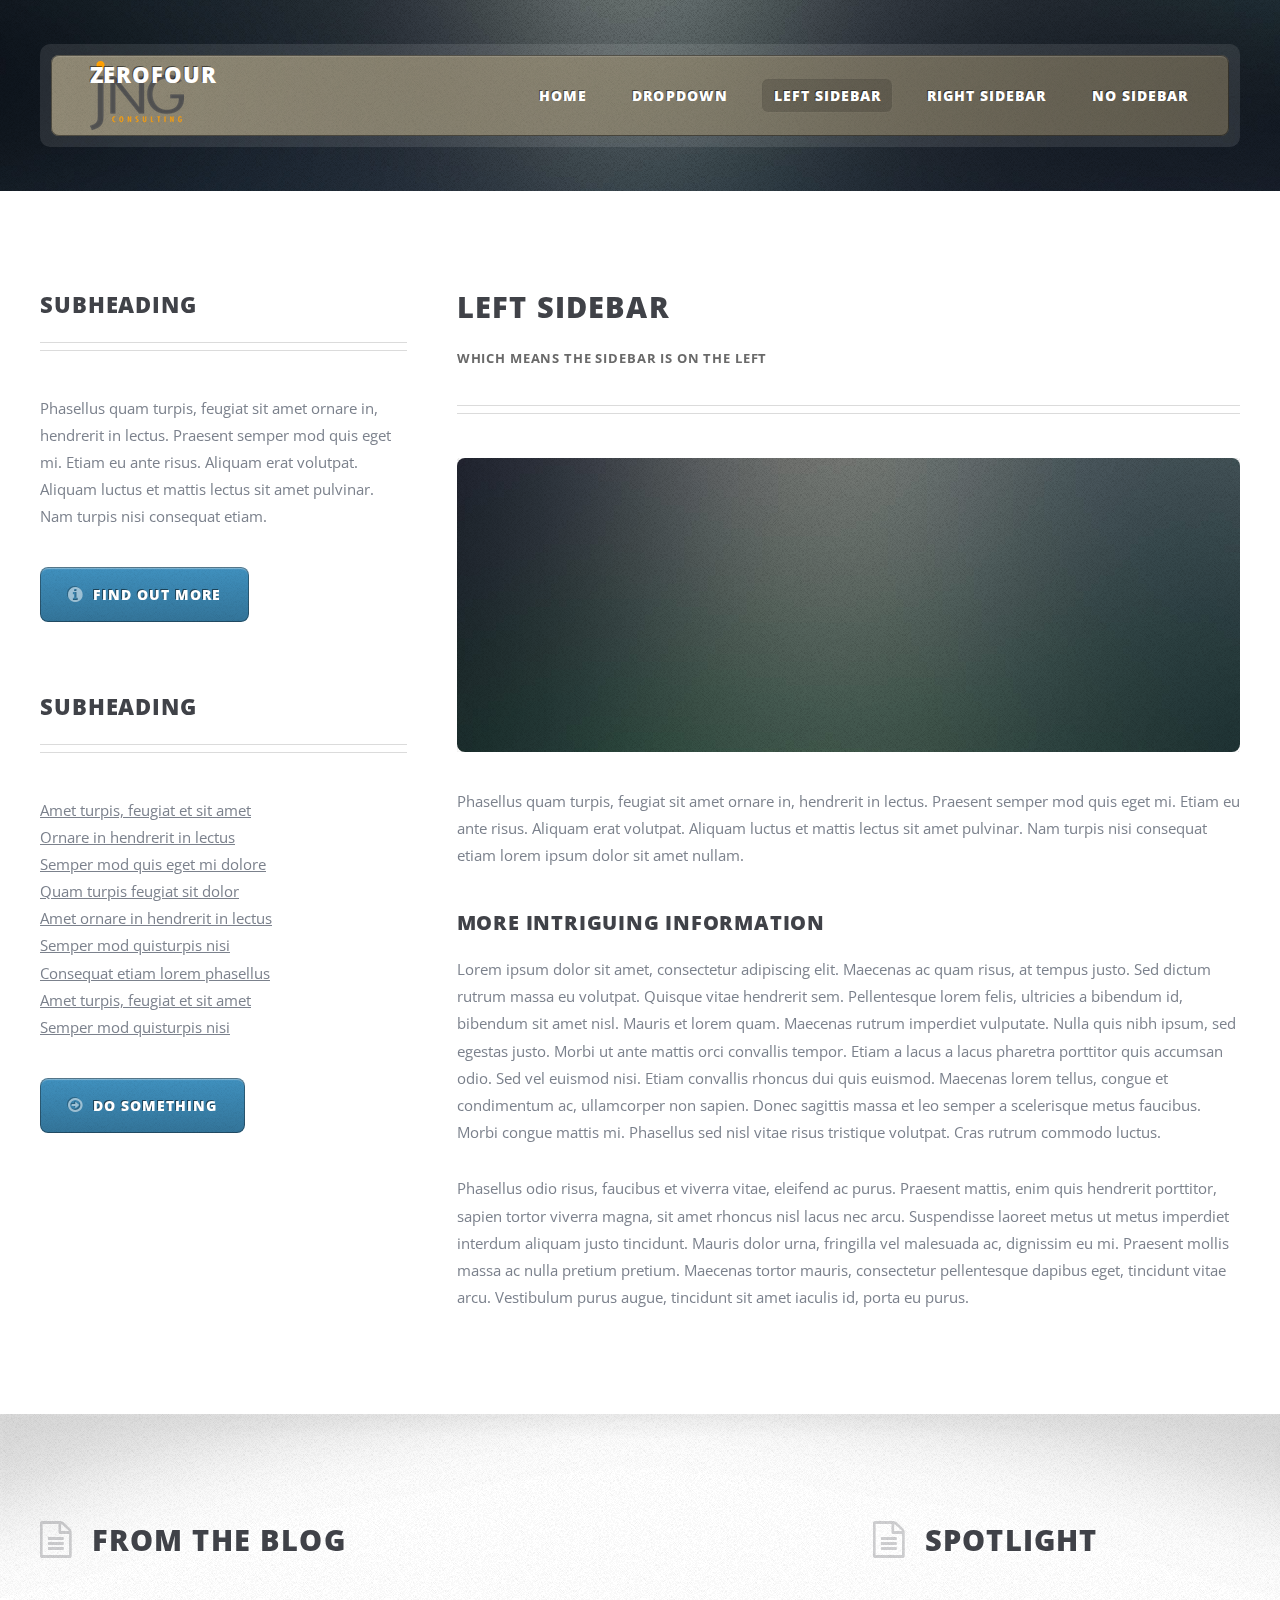
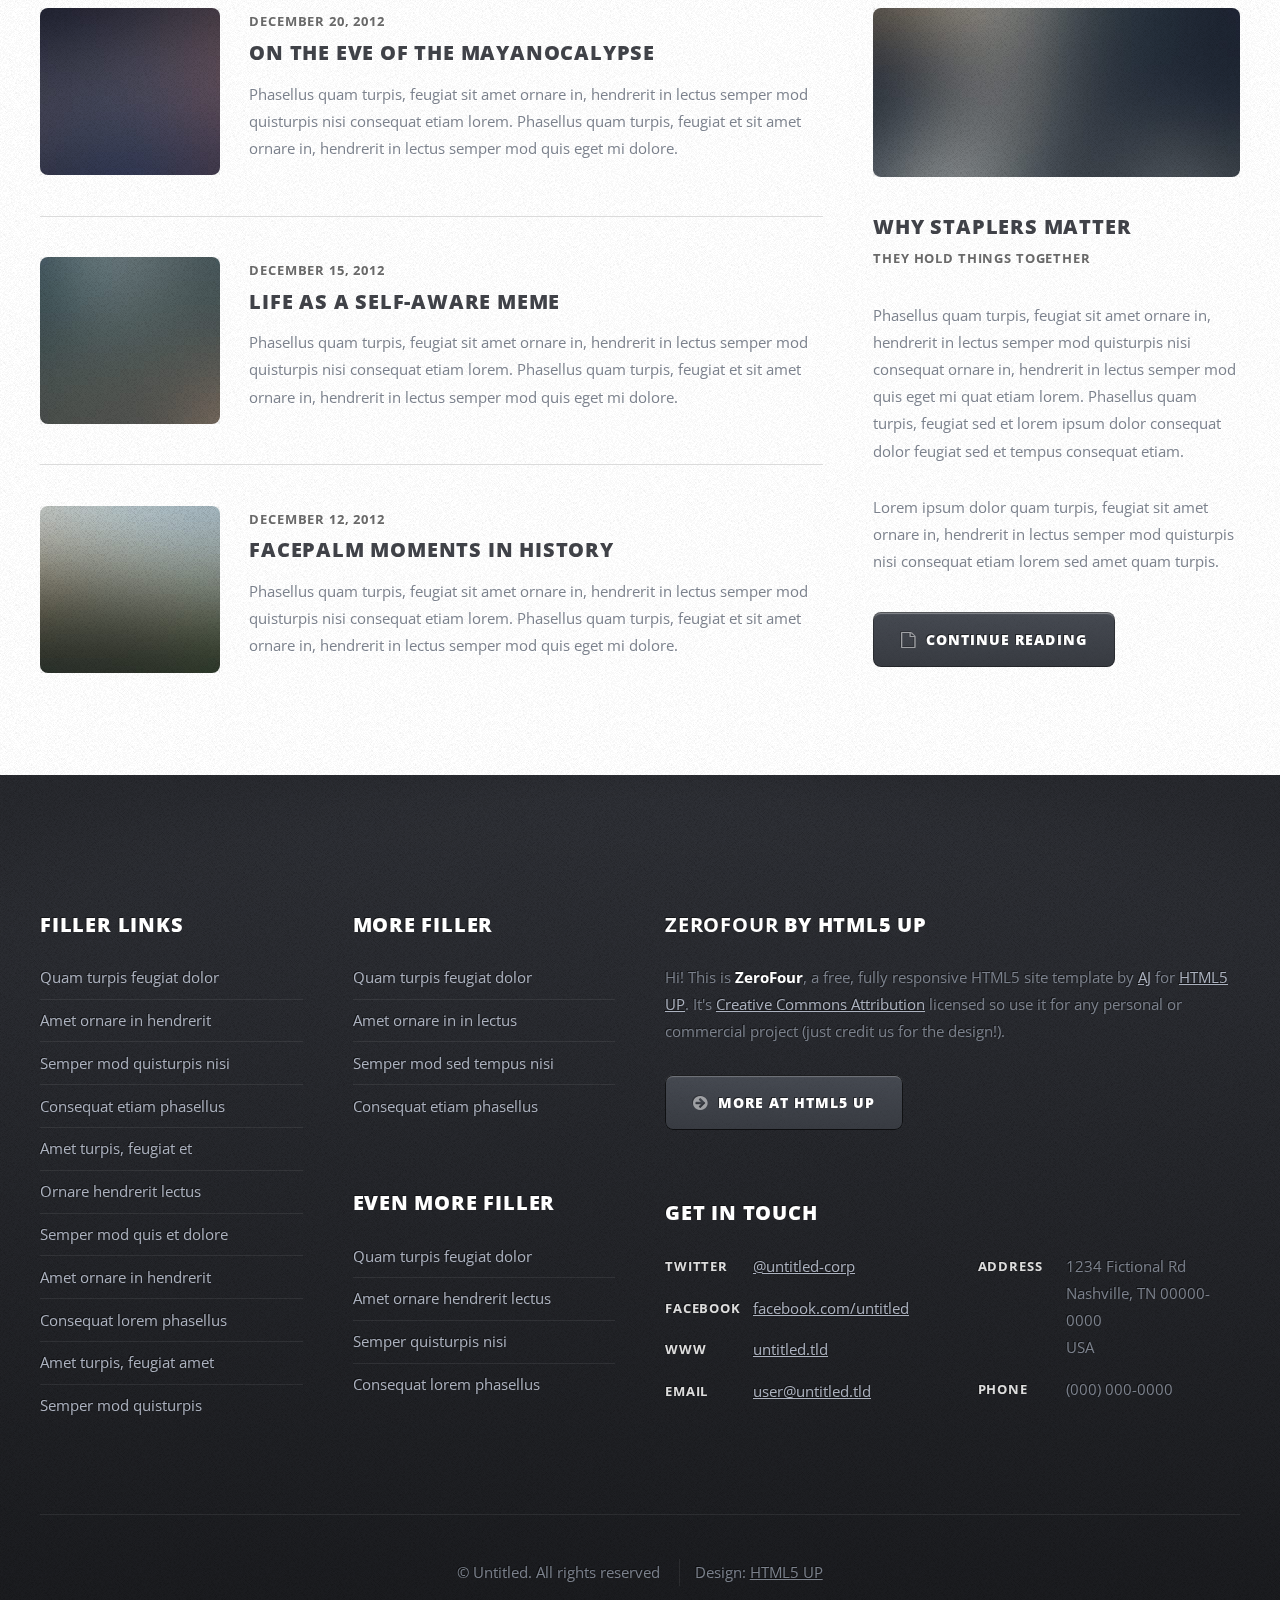
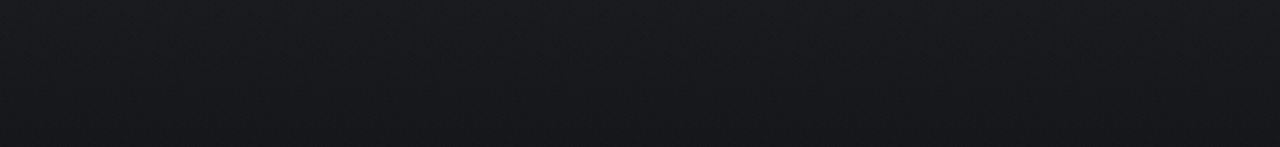
<file: left-sidebar.html>
<!DOCTYPE HTML>
<!--
	ZeroFour by HTML5 UP
	html5up.net | @n33co
	Free for personal and commercial use under the CCA 3.0 license (html5up.net/license)
-->
<html>
	<head>
		<title>Left Sidebar - ZeroFour by HTML5 UP</title>
		<meta http-equiv="content-type" content="text/html; charset=utf-8" />
		<meta name="description" content="" />
		<meta name="keywords" content="" />
		<!--[if lte IE 8]><script src="css/ie/html5shiv.js"></script><![endif]-->
		<script src="js/jquery.min.js"></script>
		<script src="js/jquery.dropotron.min.js"></script>
		<script src="js/skel.min.js"></script>
		<script src="js/skel-layers.min.js"></script>
		<script src="js/init.js"></script>
		<noscript>
			<link rel="stylesheet" href="css/skel.css" />
			<link rel="stylesheet" href="css/style.css" />
			<link rel="stylesheet" href="css/style-desktop.css" />
		</noscript>
		<!--[if lte IE 8]><link rel="stylesheet" href="css/ie/v8.css" /><![endif]-->
		<!--[if lte IE 9]><link rel="stylesheet" href="css/ie/v9.css" /><![endif]-->
	</head>
	<body class="left-sidebar">

		<!-- Header Wrapper -->
			<div id="header-wrapper">
				<div class="container">
					<div class="row">
						<div class="12u">
						
							<!-- Header -->
								<header id="header">
									<div class="inner">
									
										<!-- Logo -->
											<h1><a href="index.html" id="logo">ZeroFour</a></h1>
										
										<!-- Nav -->
											<nav id="nav">
												<ul>
													<li><a href="index.html">Home</a></li>
													<li>
														<span>Dropdown</span>
														<ul>
															<li><a href="#">Lorem ipsum dolor</a></li>
															<li><a href="#">Magna phasellus</a></li>
															<li>
																<span>Phasellus consequat</span>
																<ul>
																	<li><a href="#">Lorem ipsum dolor</a></li>
																	<li><a href="#">Phasellus consequat</a></li>
																	<li><a href="#">Magna phasellus</a></li>
																	<li><a href="#">Etiam dolore nisl</a></li>
																</ul>
															</li>
															<li><a href="#">Veroeros feugiat</a></li>
														</ul>
													</li>
													<li class="current_page_item"><a href="left-sidebar.html">Left Sidebar</a></li>
													<li><a href="right-sidebar.html">Right Sidebar</a></li>
													<li><a href="no-sidebar.html">No Sidebar</a></li>
												</ul>
											</nav>
									
									</div>
								</header>

						</div>
					</div>
				</div>
			</div>
		
		<!-- Main Wrapper -->
			<div id="main-wrapper">
				<div class="wrapper style2">
					<div class="inner">
						<div class="container">
							<div class="row">
								<div class="4u">
									<div id="sidebar">

										<!-- Sidebar -->
									
											<section>
												<header class="major">
													<h2>Subheading</h2>
												</header>
												<p>Phasellus quam turpis, feugiat sit amet ornare in, hendrerit in lectus. 
												Praesent semper mod quis eget mi. Etiam eu ante risus. Aliquam erat volutpat. 
												Aliquam luctus et mattis lectus sit amet pulvinar. Nam turpis nisi 
												consequat etiam.</p>
												<footer>
													<a href="#" class="button icon fa-info-circle">Find out more</a>
												</footer>
											</section>

											<section>
												<header class="major">
													<h2>Subheading</h2>
												</header>
												<ul class="style2">
													<li><a href="#">Amet turpis, feugiat et sit amet</a></li>
													<li><a href="#">Ornare in hendrerit in lectus</a></li>
													<li><a href="#">Semper mod quis eget mi dolore</a></li>
													<li><a href="#">Quam turpis feugiat sit dolor</a></li>
													<li><a href="#">Amet ornare in hendrerit in lectus</a></li>
													<li><a href="#">Semper mod quisturpis nisi</a></li>
													<li><a href="#">Consequat etiam lorem phasellus</a></li>
													<li><a href="#">Amet turpis, feugiat et sit amet</a></li>
													<li><a href="#">Semper mod quisturpis nisi</a></li>
												</ul>
												<footer>
													<a href="#" class="button icon fa-arrow-circle-o-right">Do Something</a>
												</footer>
											</section>
								
									</div>
								</div>
								<div class="8u skel-cell-important">
									<div id="content">

										<!-- Content -->
									
											<article>
												<header class="major">
													<h2>Left Sidebar</h2>
													<p>Which means the sidebar is on the left</p>
												</header>
												
												<span class="image featured"><img src="images/pic08.jpg" alt="" /></span>
												
												<p>Phasellus quam turpis, feugiat sit amet ornare in, hendrerit in lectus. 
												Praesent semper mod quis eget mi. Etiam eu ante risus. Aliquam erat volutpat. 
												Aliquam luctus et mattis lectus sit amet pulvinar. Nam turpis nisi 
												consequat etiam lorem ipsum dolor sit amet nullam.</p>
												
												<h3>More intriguing information</h3>
												<p>Lorem ipsum dolor sit amet, consectetur adipiscing elit. Maecenas ac quam risus, at tempus 
												justo. Sed dictum rutrum massa eu volutpat. Quisque vitae hendrerit sem. Pellentesque lorem felis, 
												ultricies a bibendum id, bibendum sit amet nisl. Mauris et lorem quam. Maecenas rutrum imperdiet 
												vulputate. Nulla quis nibh ipsum, sed egestas justo. Morbi ut ante mattis orci convallis tempor. 
												Etiam a lacus a lacus pharetra porttitor quis accumsan odio. Sed vel euismod nisi. Etiam convallis 
												rhoncus dui quis euismod. Maecenas lorem tellus, congue et condimentum ac, ullamcorper non sapien. 
												Donec sagittis massa et leo semper a scelerisque metus faucibus. Morbi congue mattis mi. 
												Phasellus sed nisl vitae risus tristique volutpat. Cras rutrum commodo luctus.</p>

												<p>Phasellus odio risus, faucibus et viverra vitae, eleifend ac purus. Praesent mattis, enim 
												quis hendrerit porttitor, sapien tortor viverra magna, sit amet rhoncus nisl lacus nec arcu. 
												Suspendisse laoreet metus ut metus imperdiet interdum aliquam justo tincidunt. Mauris dolor urna, 
												fringilla vel malesuada ac, dignissim eu mi. Praesent mollis massa ac nulla pretium pretium. 
												Maecenas tortor mauris, consectetur pellentesque dapibus eget, tincidunt vitae arcu. 
												Vestibulum purus augue, tincidunt sit amet iaculis id, porta eu purus.</p>
											</article>
								
									</div>
								</div>
							</div>
						</div>
					</div>
				</div>
				<div class="wrapper style3">
					<div class="inner">
						<div class="container">
							<div class="row">
								<div class="8u">

									<!-- Article list -->
										<section class="box article-list">
											<h2 class="icon fa-file-text-o">From the blog</h2>
											
											<!-- Excerpt -->
												<article class="box excerpt">
													<a href="#" class="image left"><img src="images/pic04.jpg" alt="" /></a>
													<div>
														<header>
															<span class="date">December 20, 2012</span>
															<h3><a href="#">On the eve of the Mayanocalypse</a></h3>
														</header>
														<p>Phasellus quam turpis, feugiat sit amet ornare in, hendrerit in lectus 
														semper mod quisturpis nisi consequat etiam lorem. Phasellus quam turpis, 
														feugiat et sit amet ornare in, hendrerit in lectus semper mod quis eget mi dolore.</p>
													</div>
												</article>

											<!-- Excerpt -->
												<article class="box excerpt">
													<a href="#" class="image left"><img src="images/pic05.jpg" alt="" /></a>
													<div>
														<header>
															<span class="date">December 15, 2012</span>
															<h3><a href="#">Life as a self-aware meme</a></h3>
														</header>
														<p>Phasellus quam turpis, feugiat sit amet ornare in, hendrerit in lectus 
														semper mod quisturpis nisi consequat etiam lorem. Phasellus quam turpis, 
														feugiat et sit amet ornare in, hendrerit in lectus semper mod quis eget mi dolore.</p>
													</div>
												</article>

											<!-- Excerpt -->
												<article class="box excerpt">
													<a href="#" class="image left"><img src="images/pic06.jpg" alt="" /></a>
													<div>
														<header>
															<span class="date">December 12, 2012</span>
															<h3><a href="#">Facepalm moments in history</a></h3>
														</header>
														<p>Phasellus quam turpis, feugiat sit amet ornare in, hendrerit in lectus 
														semper mod quisturpis nisi consequat etiam lorem. Phasellus quam turpis, 
														feugiat et sit amet ornare in, hendrerit in lectus semper mod quis eget mi dolore.</p>
													</div>
												</article>

										</section>
								</div>
								<div class="4u">
								
									<!-- Spotlight -->
										<section class="box spotlight">
											<h2 class="icon fa-file-text-o">Spotlight</h2>
											<article>
												<a href="#" class="image featured"><img src="images/pic07.jpg" alt=""></a>
												<header>
													<h3><a href="#">Why staplers matter</a></h3>
													<p>They hold things together</p>
												</header>
												<p>Phasellus quam turpis, feugiat sit amet ornare in, hendrerit in lectus semper mod 
												quisturpis nisi consequat ornare in, hendrerit in lectus semper mod quis eget mi quat etiam 
												lorem. Phasellus quam turpis, feugiat sed et lorem ipsum dolor consequat dolor feugiat sed
												et tempus consequat etiam.</p>
												<p>Lorem ipsum dolor quam turpis, feugiat sit amet ornare in, hendrerit in lectus semper 
												mod quisturpis nisi consequat etiam lorem sed amet quam turpis.</p>
												<footer>
													<a href="#" class="button alt icon fa-file-o">Continue Reading</a>
												</footer>
											</article>
										</section>
								
								</div>
							</div>
						</div>
					</div>
				</div>
			</div>

		<!-- Footer Wrapper -->
			<div id="footer-wrapper">
				<footer id="footer" class="container">
					<div class="row">
						<div class="3u">
						
							<!-- Links -->
								<section>
									<h2>Filler Links</h2>
									<ul class="divided">
										<li><a href="#">Quam turpis feugiat dolor</a></li>
										<li><a href="#">Amet ornare in hendrerit </a></li>
										<li><a href="#">Semper mod quisturpis nisi</a></li>
										<li><a href="#">Consequat etiam phasellus</a></li>
										<li><a href="#">Amet turpis, feugiat et</a></li>
										<li><a href="#">Ornare hendrerit lectus</a></li>
										<li><a href="#">Semper mod quis et dolore</a></li>
										<li><a href="#">Amet ornare in hendrerit</a></li>
										<li><a href="#">Consequat lorem phasellus</a></li>
										<li><a href="#">Amet turpis, feugiat amet</a></li>
										<li><a href="#">Semper mod quisturpis</a></li>
									</ul>
								</section>
						
						</div>
						<div class="3u">
						
							<!-- Links -->
								<section>
									<h2>More Filler</h2>
									<ul class="divided">
										<li><a href="#">Quam turpis feugiat dolor</a></li>
										<li><a href="#">Amet ornare in in lectus</a></li>
										<li><a href="#">Semper mod sed tempus nisi</a></li>
										<li><a href="#">Consequat etiam phasellus</a></li>
									</ul>
								</section>
						
							<!-- Links -->
								<section>
									<h2>Even More Filler</h2>
									<ul class="divided">
										<li><a href="#">Quam turpis feugiat dolor</a></li>
										<li><a href="#">Amet ornare hendrerit lectus</a></li>
										<li><a href="#">Semper quisturpis nisi</a></li>
										<li><a href="#">Consequat lorem phasellus</a></li>
									</ul>
								</section>
						
						</div>
						<div class="6u">
						
							<!-- About -->
								<section>
									<h2><strong>ZeroFour</strong> by HTML5 UP</h2>
									<p>Hi! This is <strong>ZeroFour</strong>, a free, fully responsive HTML5 site
									template by <a href="http://n33.co/">AJ</a> for <a href="http://html5up.net/">HTML5 UP</a>.
									It's <a href="http://html5up.net/license/">Creative Commons Attribution</a>
									licensed so use it for any personal or commercial project (just credit us
									for the design!).</p>
									<a href="http://html5up.net" class="button alt icon fa-arrow-circle-right">More at HTML5 UP</a>
								</section>
						
							<!-- Contact -->
								<section>
									<h2>Get in touch</h2>
									<div>
										<div class="row">
											<div class="6u">
												<dl class="contact">
													<dt>Twitter</dt>
													<dd><a href="#">@untitled-corp</a></dd>
													<dt>Facebook</dt>
													<dd><a href="#">facebook.com/untitled</a></dd>
													<dt>WWW</dt>
													<dd><a href="#">untitled.tld</a></dd>
													<dt>Email</dt>
													<dd><a href="#">user@untitled.tld</a></dd>
												</dl>
											</div>
											<div class="6u">
												<dl class="contact">
													<dt>Address</dt>
													<dd>
														1234 Fictional Rd<br />
														Nashville, TN 00000-0000<br />
														USA
													</dd>
													<dt>Phone</dt>
													<dd>(000) 000-0000</dd>
												</dl>
											</div>
										</div>
									</div>
								</section>
						
						</div>
					</div>
					<div class="row">
						<div class="12u">
							<div id="copyright">
								<ul class="menu">
									<li>&copy; Untitled. All rights reserved</li>
									<li>Design: <a href="http://html5up.net">HTML5 UP</a></li>
								</ul>
							</div>
						</div>
					</div>
				</footer>
			</div>

	</body>
</html>
</file>
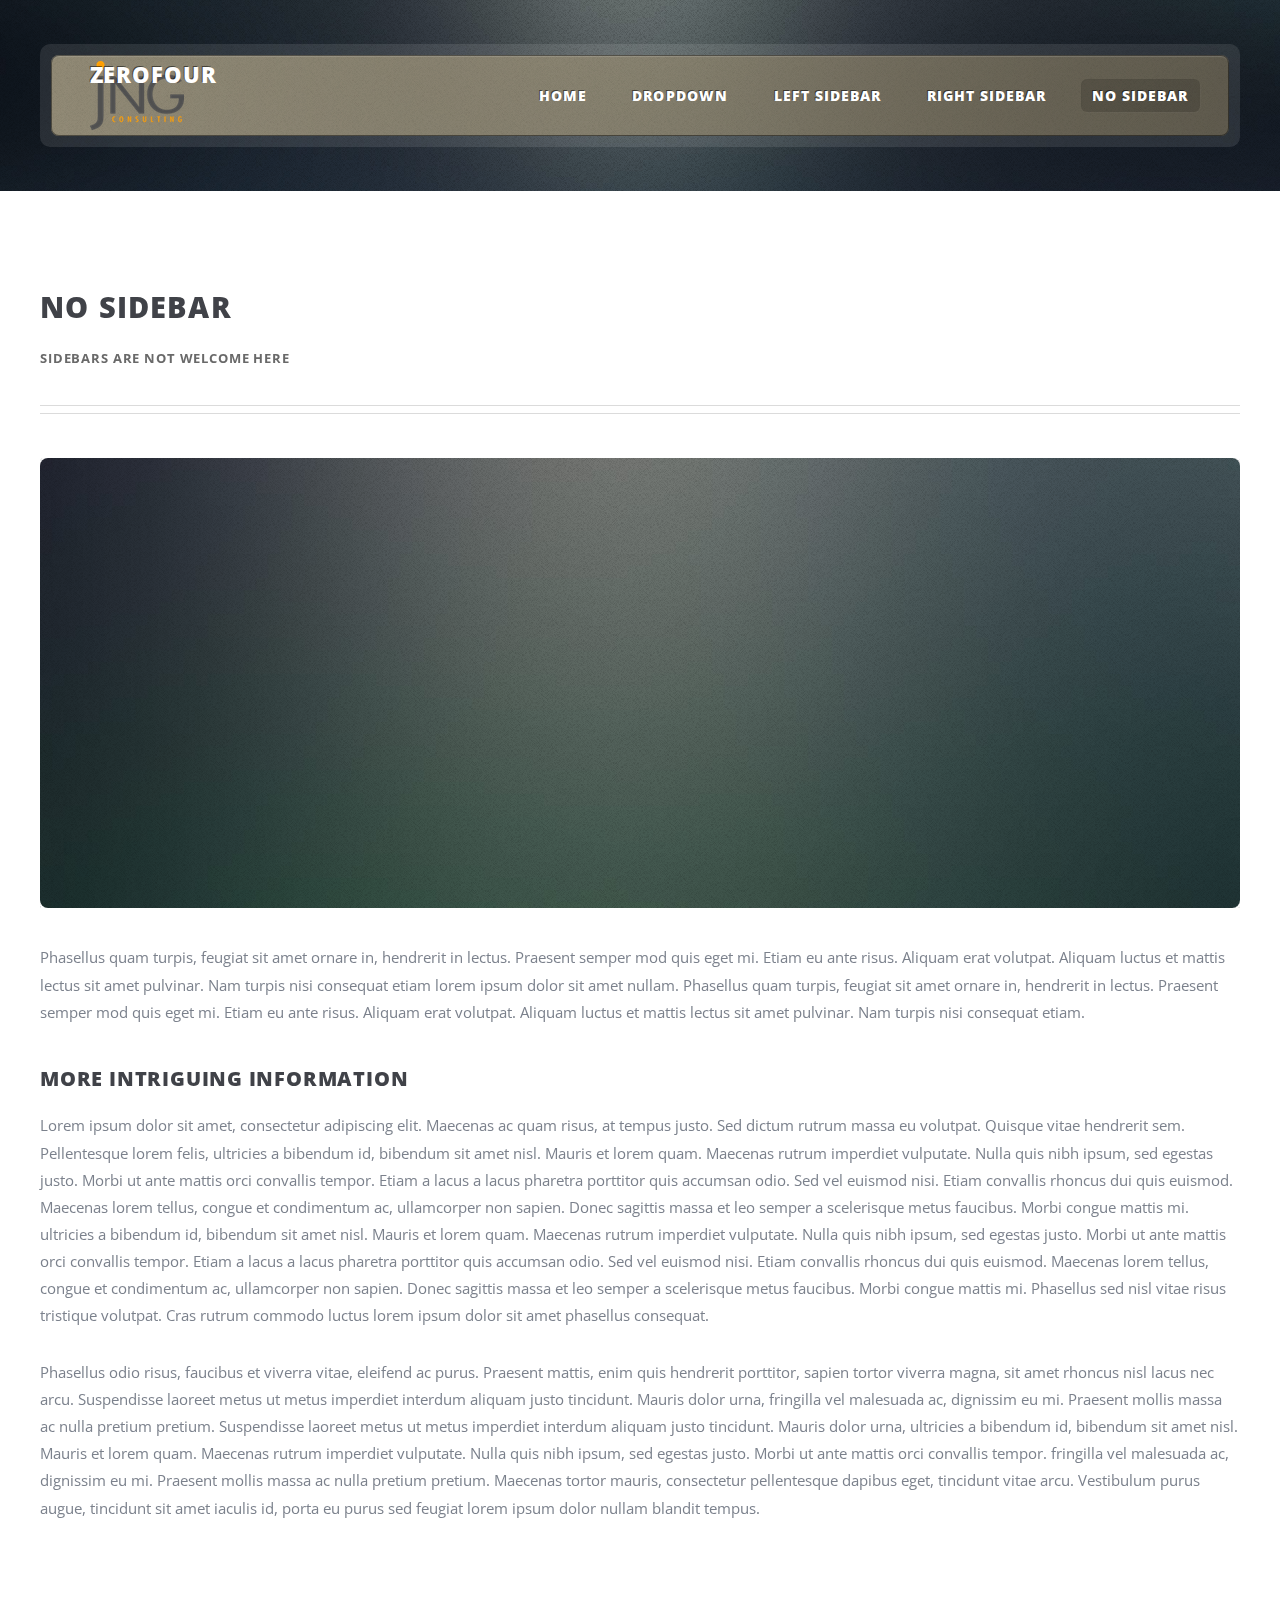
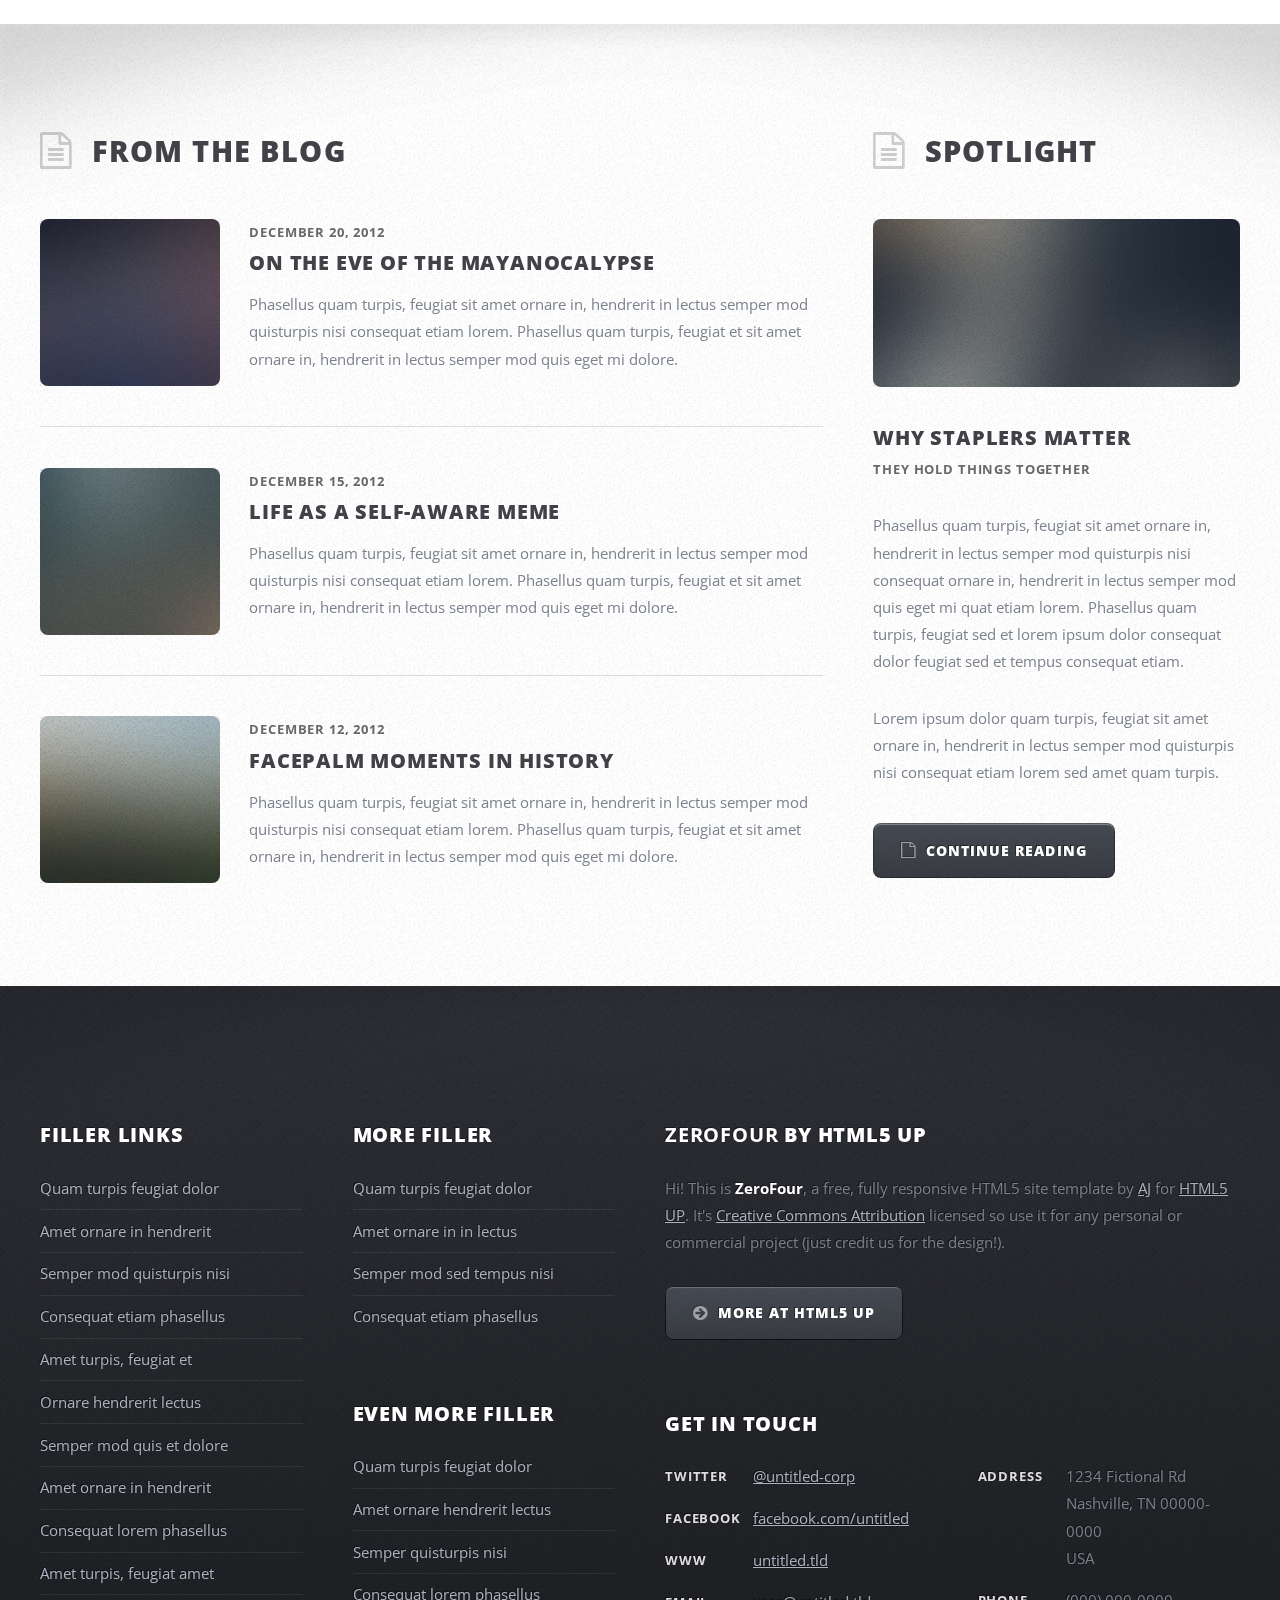
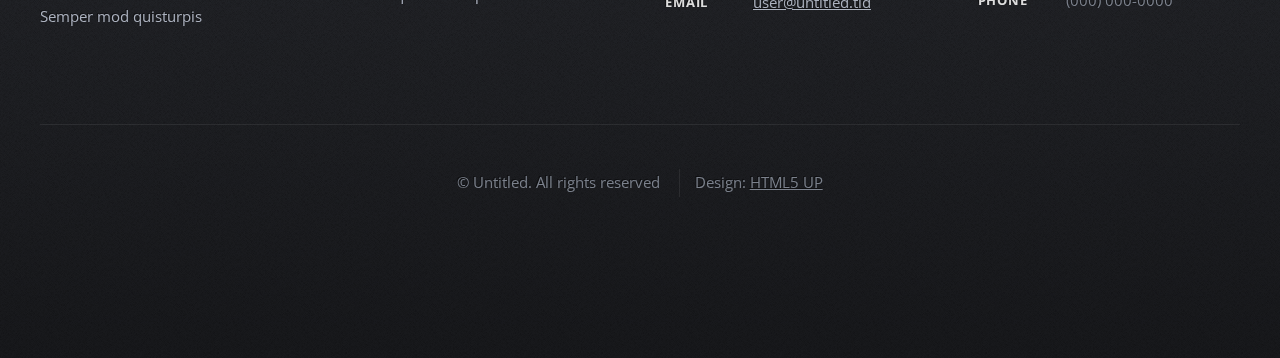
<file: no-sidebar.html>
<!DOCTYPE HTML>
<!--
	ZeroFour by HTML5 UP
	html5up.net | @n33co
	Free for personal and commercial use under the CCA 3.0 license (html5up.net/license)
-->
<html>
	<head>
		<title>No Sidebar - ZeroFour by HTML5 UP</title>
		<meta http-equiv="content-type" content="text/html; charset=utf-8" />
		<meta name="description" content="" />
		<meta name="keywords" content="" />
		<!--[if lte IE 8]><script src="css/ie/html5shiv.js"></script><![endif]-->
		<script src="js/jquery.min.js"></script>
		<script src="js/jquery.dropotron.min.js"></script>
		<script src="js/skel.min.js"></script>
		<script src="js/skel-layers.min.js"></script>
		<script src="js/init.js"></script>
		<noscript>
			<link rel="stylesheet" href="css/skel.css" />
			<link rel="stylesheet" href="css/style.css" />
			<link rel="stylesheet" href="css/style-desktop.css" />
		</noscript>
		<!--[if lte IE 8]><link rel="stylesheet" href="css/ie/v8.css" /><![endif]-->
		<!--[if lte IE 9]><link rel="stylesheet" href="css/ie/v9.css" /><![endif]-->
	</head>
	<body class="no-sidebar">

		<!-- Header Wrapper -->
			<div id="header-wrapper">
				<div class="container">
					<div class="row">
						<div class="12u">
						
							<!-- Header -->
								<header id="header">
									<div class="inner">
									
										<!-- Logo -->
											<h1><a href="index.html" id="logo">ZeroFour</a></h1>
										
										<!-- Nav -->
											<nav id="nav">
												<ul>
													<li><a href="index.html">Home</a></li>
													<li>
														<span>Dropdown</span>
														<ul>
															<li><a href="#">Lorem ipsum dolor</a></li>
															<li><a href="#">Magna phasellus</a></li>
															<li>
																<span>Phasellus consequat</span>
																<ul>
																	<li><a href="#">Lorem ipsum dolor</a></li>
																	<li><a href="#">Phasellus consequat</a></li>
																	<li><a href="#">Magna phasellus</a></li>
																	<li><a href="#">Etiam dolore nisl</a></li>
																</ul>
															</li>
															<li><a href="#">Veroeros feugiat</a></li>
														</ul>
													</li>
													<li><a href="left-sidebar.html">Left Sidebar</a></li>
													<li><a href="right-sidebar.html">Right Sidebar</a></li>
													<li class="current_page_item"><a href="no-sidebar.html">No Sidebar</a></li>
												</ul>
											</nav>
									
									</div>
								</header>

						</div>
					</div>
				</div>
			</div>
		
		<!-- Main Wrapper -->
			<div id="main-wrapper">
				<div class="wrapper style2">
					<div class="inner">
						<div class="container">
							<div class="row">
								<div class="12u skel-cell-important">
									<div id="content">

										<!-- Content -->
									
											<article>
												<header class="major">
													<h2>No Sidebar</h2>
													<p>Sidebars are not welcome here</p>
												</header>
												
												<span class="image featured"><img src="images/pic08.jpg" alt="" /></span>
												
												<p>Phasellus quam turpis, feugiat sit amet ornare in, hendrerit in lectus. 
												Praesent semper mod quis eget mi. Etiam eu ante risus. Aliquam erat volutpat. 
												Aliquam luctus et mattis lectus sit amet pulvinar. Nam turpis nisi 
												consequat etiam lorem ipsum dolor sit amet nullam. Phasellus quam turpis, 
												feugiat sit amet ornare in, hendrerit in lectus. Praesent semper mod quis 
												eget mi. Etiam eu ante risus. Aliquam erat volutpat. Aliquam luctus et 
												mattis lectus sit amet pulvinar. Nam turpis nisi consequat etiam.</p>
												
												<h3>More intriguing information</h3>
												<p>Lorem ipsum dolor sit amet, consectetur adipiscing elit. Maecenas ac quam risus, at tempus 
												justo. Sed dictum rutrum massa eu volutpat. Quisque vitae hendrerit sem. Pellentesque lorem felis, 
												ultricies a bibendum id, bibendum sit amet nisl. Mauris et lorem quam. Maecenas rutrum imperdiet 
												vulputate. Nulla quis nibh ipsum, sed egestas justo. Morbi ut ante mattis orci convallis tempor. 
												Etiam a lacus a lacus pharetra porttitor quis accumsan odio. Sed vel euismod nisi. Etiam convallis 
												rhoncus dui quis euismod. Maecenas lorem tellus, congue et condimentum ac, ullamcorper non sapien. 
												Donec sagittis massa et leo semper a scelerisque metus faucibus. Morbi congue mattis mi. 
												ultricies a bibendum id, bibendum sit amet nisl. Mauris et lorem quam. Maecenas rutrum imperdiet 
												vulputate. Nulla quis nibh ipsum, sed egestas justo. Morbi ut ante mattis orci convallis tempor. 
												Etiam a lacus a lacus pharetra porttitor quis accumsan odio. Sed vel euismod nisi. Etiam convallis 
												rhoncus dui quis euismod. Maecenas lorem tellus, congue et condimentum ac, ullamcorper non sapien. 
												Donec sagittis massa et leo semper a scelerisque metus faucibus. Morbi congue mattis mi. 
												Phasellus sed nisl vitae risus tristique volutpat. Cras rutrum commodo luctus lorem ipsum
												dolor sit amet phasellus consequat.</p>

												<p>Phasellus odio risus, faucibus et viverra vitae, eleifend ac purus. Praesent mattis, enim 
												quis hendrerit porttitor, sapien tortor viverra magna, sit amet rhoncus nisl lacus nec arcu. 
												Suspendisse laoreet metus ut metus imperdiet interdum aliquam justo tincidunt. Mauris dolor urna, 
												fringilla vel malesuada ac, dignissim eu mi. Praesent mollis massa ac nulla pretium pretium. 
												Suspendisse laoreet metus ut metus imperdiet interdum aliquam justo tincidunt. Mauris dolor urna, 
												ultricies a bibendum id, bibendum sit amet nisl. Mauris et lorem quam. Maecenas rutrum imperdiet 
												vulputate. Nulla quis nibh ipsum, sed egestas justo. Morbi ut ante mattis orci convallis tempor. 
												fringilla vel malesuada ac, dignissim eu mi. Praesent mollis massa ac nulla pretium pretium. 
												Maecenas tortor mauris, consectetur pellentesque dapibus eget, tincidunt vitae arcu. 
												Vestibulum purus augue, tincidunt sit amet iaculis id, porta eu purus sed feugiat lorem ipsum
												dolor nullam blandit tempus.</p>
											</article>
								
									</div>
								</div>
							</div>
						</div>
					</div>
				</div>
				<div class="wrapper style3">
					<div class="inner">
						<div class="container">
							<div class="row">
								<div class="8u">

									<!-- Article list -->
										<section class="box article-list">
											<h2 class="icon fa-file-text-o">From the blog</h2>
											
											<!-- Excerpt -->
												<article class="box excerpt">
													<a href="#" class="image left"><img src="images/pic04.jpg" alt="" /></a>
													<div>
														<header>
															<span class="date">December 20, 2012</span>
															<h3><a href="#">On the eve of the Mayanocalypse</a></h3>
														</header>
														<p>Phasellus quam turpis, feugiat sit amet ornare in, hendrerit in lectus 
														semper mod quisturpis nisi consequat etiam lorem. Phasellus quam turpis, 
														feugiat et sit amet ornare in, hendrerit in lectus semper mod quis eget mi dolore.</p>
													</div>
												</article>

											<!-- Excerpt -->
												<article class="box excerpt">
													<a href="#" class="image left"><img src="images/pic05.jpg" alt="" /></a>
													<div>
														<header>
															<span class="date">December 15, 2012</span>
															<h3><a href="#">Life as a self-aware meme</a></h3>
														</header>
														<p>Phasellus quam turpis, feugiat sit amet ornare in, hendrerit in lectus 
														semper mod quisturpis nisi consequat etiam lorem. Phasellus quam turpis, 
														feugiat et sit amet ornare in, hendrerit in lectus semper mod quis eget mi dolore.</p>
													</div>
												</article>

											<!-- Excerpt -->
												<article class="box excerpt">
													<a href="#" class="image left"><img src="images/pic06.jpg" alt="" /></a>
													<div>
														<header>
															<span class="date">December 12, 2012</span>
															<h3><a href="#">Facepalm moments in history</a></h3>
														</header>
														<p>Phasellus quam turpis, feugiat sit amet ornare in, hendrerit in lectus 
														semper mod quisturpis nisi consequat etiam lorem. Phasellus quam turpis, 
														feugiat et sit amet ornare in, hendrerit in lectus semper mod quis eget mi dolore.</p>
													</div>
												</article>

										</section>
								</div>
								<div class="4u">
								
									<!-- Spotlight -->
										<section class="box spotlight">
											<h2 class="icon fa-file-text-o">Spotlight</h2>
											<article>
												<a href="#" class="image featured"><img src="images/pic07.jpg" alt=""></a>
												<header>
													<h3><a href="#">Why staplers matter</a></h3>
													<p>They hold things together</p>
												</header>
												<p>Phasellus quam turpis, feugiat sit amet ornare in, hendrerit in lectus semper mod 
												quisturpis nisi consequat ornare in, hendrerit in lectus semper mod quis eget mi quat etiam 
												lorem. Phasellus quam turpis, feugiat sed et lorem ipsum dolor consequat dolor feugiat sed
												et tempus consequat etiam.</p>
												<p>Lorem ipsum dolor quam turpis, feugiat sit amet ornare in, hendrerit in lectus semper 
												mod quisturpis nisi consequat etiam lorem sed amet quam turpis.</p>
												<footer>
													<a href="#" class="button alt icon fa-file-o">Continue Reading</a>
												</footer>
											</article>
										</section>
								
								</div>
							</div>
						</div>
					</div>
				</div>
			</div>

		<!-- Footer Wrapper -->
			<div id="footer-wrapper">
				<footer id="footer" class="container">
					<div class="row">
						<div class="3u">
						
							<!-- Links -->
								<section>
									<h2>Filler Links</h2>
									<ul class="divided">
										<li><a href="#">Quam turpis feugiat dolor</a></li>
										<li><a href="#">Amet ornare in hendrerit </a></li>
										<li><a href="#">Semper mod quisturpis nisi</a></li>
										<li><a href="#">Consequat etiam phasellus</a></li>
										<li><a href="#">Amet turpis, feugiat et</a></li>
										<li><a href="#">Ornare hendrerit lectus</a></li>
										<li><a href="#">Semper mod quis et dolore</a></li>
										<li><a href="#">Amet ornare in hendrerit</a></li>
										<li><a href="#">Consequat lorem phasellus</a></li>
										<li><a href="#">Amet turpis, feugiat amet</a></li>
										<li><a href="#">Semper mod quisturpis</a></li>
									</ul>
								</section>
						
						</div>
						<div class="3u">
						
							<!-- Links -->
								<section>
									<h2>More Filler</h2>
									<ul class="divided">
										<li><a href="#">Quam turpis feugiat dolor</a></li>
										<li><a href="#">Amet ornare in in lectus</a></li>
										<li><a href="#">Semper mod sed tempus nisi</a></li>
										<li><a href="#">Consequat etiam phasellus</a></li>
									</ul>
								</section>
						
							<!-- Links -->
								<section>
									<h2>Even More Filler</h2>
									<ul class="divided">
										<li><a href="#">Quam turpis feugiat dolor</a></li>
										<li><a href="#">Amet ornare hendrerit lectus</a></li>
										<li><a href="#">Semper quisturpis nisi</a></li>
										<li><a href="#">Consequat lorem phasellus</a></li>
									</ul>
								</section>
						
						</div>
						<div class="6u">
						
							<!-- About -->
								<section>
									<h2><strong>ZeroFour</strong> by HTML5 UP</h2>
									<p>Hi! This is <strong>ZeroFour</strong>, a free, fully responsive HTML5 site
									template by <a href="http://n33.co/">AJ</a> for <a href="http://html5up.net/">HTML5 UP</a>.
									It's <a href="http://html5up.net/license/">Creative Commons Attribution</a>
									licensed so use it for any personal or commercial project (just credit us
									for the design!).</p>
									<a href="http://html5up.net" class="button alt icon fa-arrow-circle-right">More at HTML5 UP</a>
								</section>
						
							<!-- Contact -->
								<section>
									<h2>Get in touch</h2>
									<div>
										<div class="row">
											<div class="6u">
												<dl class="contact">
													<dt>Twitter</dt>
													<dd><a href="#">@untitled-corp</a></dd>
													<dt>Facebook</dt>
													<dd><a href="#">facebook.com/untitled</a></dd>
													<dt>WWW</dt>
													<dd><a href="#">untitled.tld</a></dd>
													<dt>Email</dt>
													<dd><a href="#">user@untitled.tld</a></dd>
												</dl>
											</div>
											<div class="6u">
												<dl class="contact">
													<dt>Address</dt>
													<dd>
														1234 Fictional Rd<br />
														Nashville, TN 00000-0000<br />
														USA
													</dd>
													<dt>Phone</dt>
													<dd>(000) 000-0000</dd>
												</dl>
											</div>
										</div>
									</div>
								</section>
						
						</div>
					</div>
					<div class="row">
						<div class="12u">
							<div id="copyright">
								<ul class="menu">
									<li>&copy; Untitled. All rights reserved</li>
									<li>Design: <a href="http://html5up.net">HTML5 UP</a></li>
								</ul>
							</div>
						</div>
					</div>
				</footer>
			</div>

	</body>
</html>
</file>
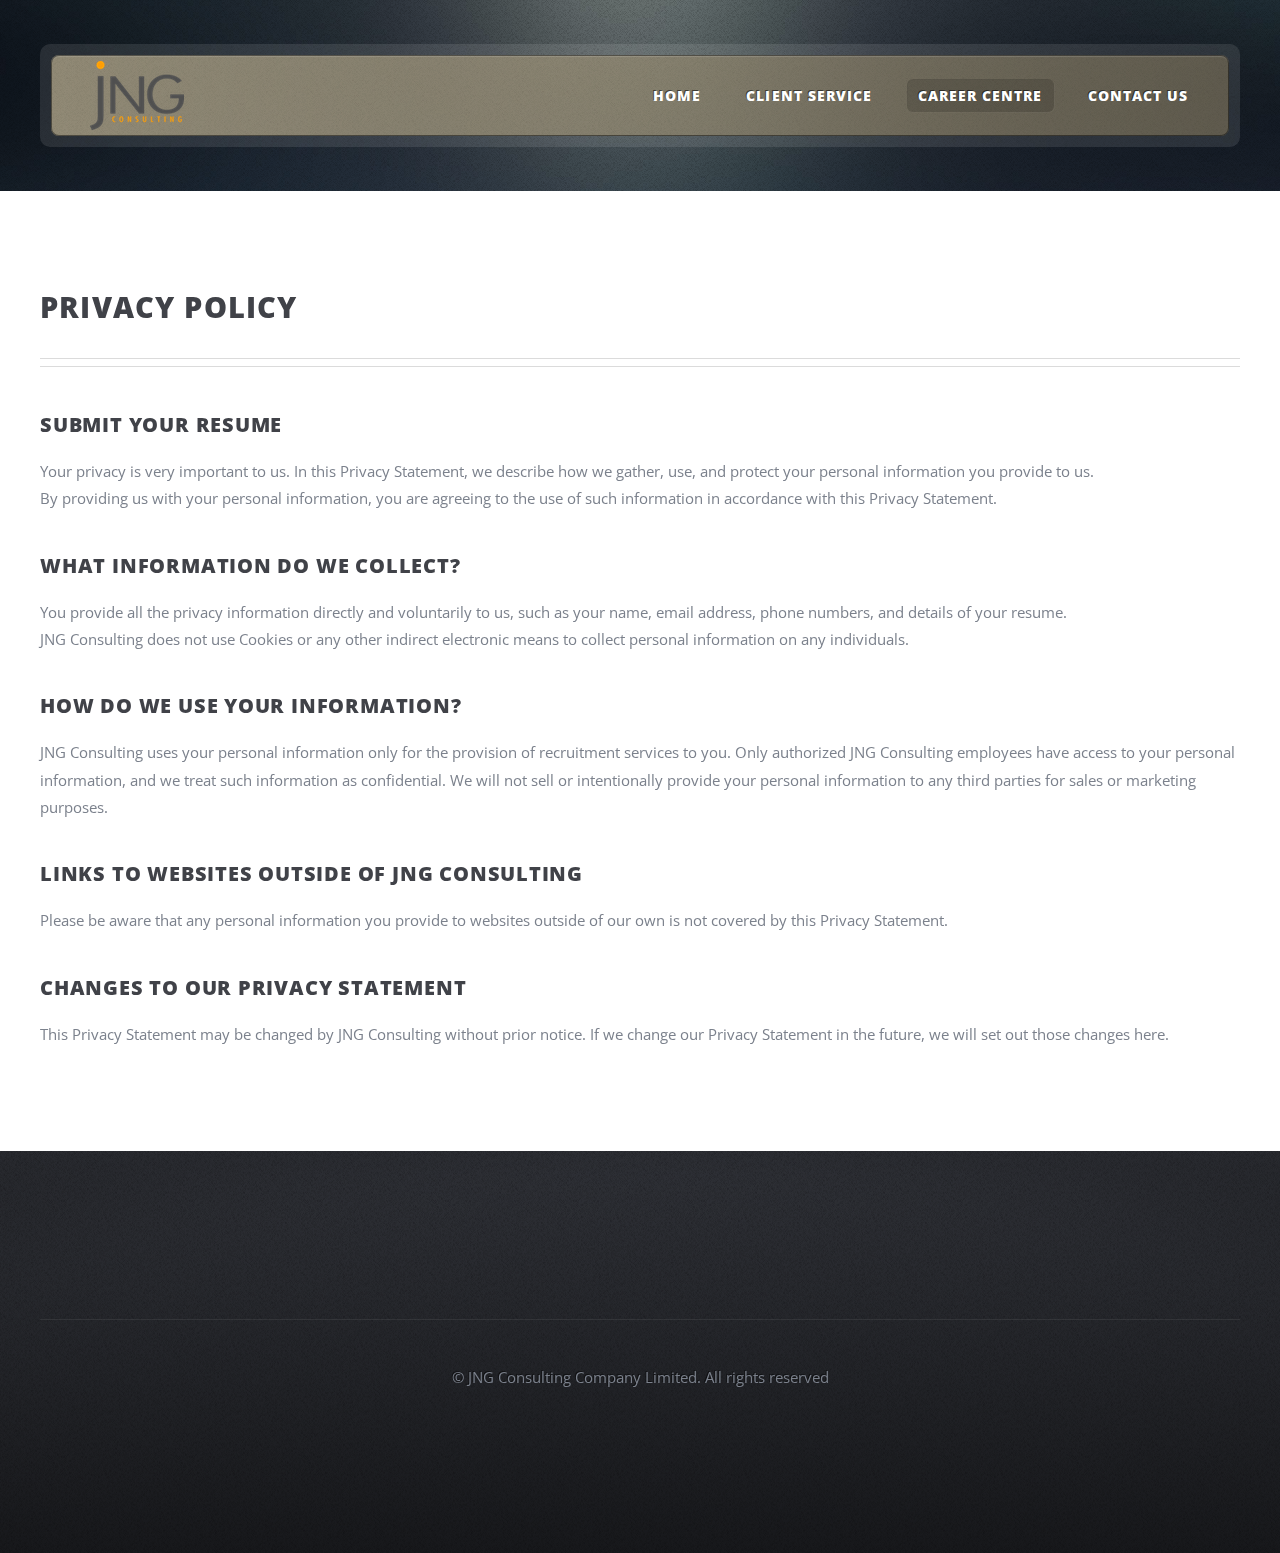
<file: privacy-policy.html>
<!DOCTYPE HTML>
<!--
	ZeroFour by HTML5 UP
	html5up.net | @n33co
	Free for personal and commercial use under the CCA 3.0 license (html5up.net/license)
-->
<html>
	<head>
		<title>Career Centre</title>
		<meta http-equiv="content-type" content="text/html; charset=utf-8" />
		<meta name="description" content="" />
		<meta name="keywords" content="" />
		<!--[if lte IE 8]><script src="css/ie/html5shiv.js"></script><![endif]-->
		<script src="js/jquery.min.js"></script>
		<script src="js/jquery.dropotron.min.js"></script>
		<script src="js/skel.min.js"></script>
		<script src="js/skel-layers.min.js"></script>
		<script src="js/init.js"></script>
		<noscript>
			<link rel="stylesheet" href="css/skel.css" />
			<link rel="stylesheet" href="css/style.css" />
			<link rel="stylesheet" href="css/style-desktop.css" />
		</noscript>
		<!--[if lte IE 8]><link rel="stylesheet" href="css/ie/v8.css" /><![endif]-->
		<!--[if lte IE 9]><link rel="stylesheet" href="css/ie/v9.css" /><![endif]-->
	</head>
	<body class="no-sidebar">

		<!-- Header Wrapper -->
			<div id="header-wrapper">
				<div class="container">
					<div class="row">
						<div class="12u">
						
							<!-- Header -->
								<header id="header">
									<div class="inner">
									
										<!-- Logo -->
											<h1><a href="index.html" id="logo"></a></h1>
										
										<!-- Nav -->
											<nav id="nav">
												<ul>
                                                    <li><a href="index.html">Home</a></li>
                                                    <li><a href="client-service.html">Client Service</a></li>
                                                    <li class="current_page_item"><a href="career-centre.html">Career Centre</a></li>
                                                    <li><a href="contact-us.html">Contact Us</a></li>
                                                </ul>
											</nav>
									
									</div>
								</header>

						</div>
					</div>
				</div>
			</div>
		
		<!-- Main Wrapper -->
			<div id="main-wrapper">
				<div class="wrapper style2">
					<div class="inner">
						<div class="container">
							<div class="row">
								<div class="12u skel-cell-important">
									<div id="content">

										<!-- Content -->
									
											<article>
												<header class="major">
													<h2>Privacy Policy</h2>
												</header>

                                                <h3>Submit Your Resume</h3>

                                                <p>
                                                    Your privacy is very important to us. In this Privacy Statement, we
                                                    describe how we gather, use, and protect your personal information you
                                                    provide to us.
                                                    <br>
                                                    By providing us with your personal information, you are agreeing to
                                                    the use of such information in accordance with this Privacy Statement.
                                                </p>
                                                <h3>What information do we collect?</h3>
                                                <p>
                                                    You provide all the privacy information directly and voluntarily to us, such
                                                    as your name, email address, phone numbers, and details of your resume.
                                                    <br>
                                                    JNG Consulting does not use Cookies or any other indirect electronic means
                                                    to collect personal information on any individuals.
                                                </p>
                                                <h3>How do we use your information?</h3>
                                                <p>
                                                    JNG Consulting uses your personal information only for the provision of
                                                    recruitment services to you. Only authorized JNG Consulting employees
                                                    have access to your personal information, and we treat such information
                                                    as confidential. We will not sell or intentionally provide your personal
                                                    information to any third parties for sales or marketing purposes.
                                                </p>
                                                <h3>Links to websites outside of JNG Consulting</h3>
                                                <p>
                                                    Please be aware that any personal information you provide to websites
                                                    outside of our own is not covered by this Privacy Statement.
                                                </p>
                                                <h3>Changes to our Privacy Statement</h3>
                                                <p>
                                                    This Privacy Statement may be changed by JNG Consulting without prior
                                                    notice. If we change our Privacy Statement in the future, we will set out
                                                    those changes here.
                                                </p>
											</article>
								
									</div>
								</div>
							</div>
						</div>
					</div>
				</div>
			</div>

		<!-- Footer Wrapper -->
			<div id="footer-wrapper">
				<footer id="footer" class="container">
                    <div class="row">
                        <div class="12u">
                            <div id="copyright">
                                <ul class="menu">
                                    <li>&copy; JNG Consulting Company Limited. All rights reserved</li>
                                </ul>
                            </div>
                        </div>
                    </div>
				</footer>
			</div>

	</body>
</html>
</file>
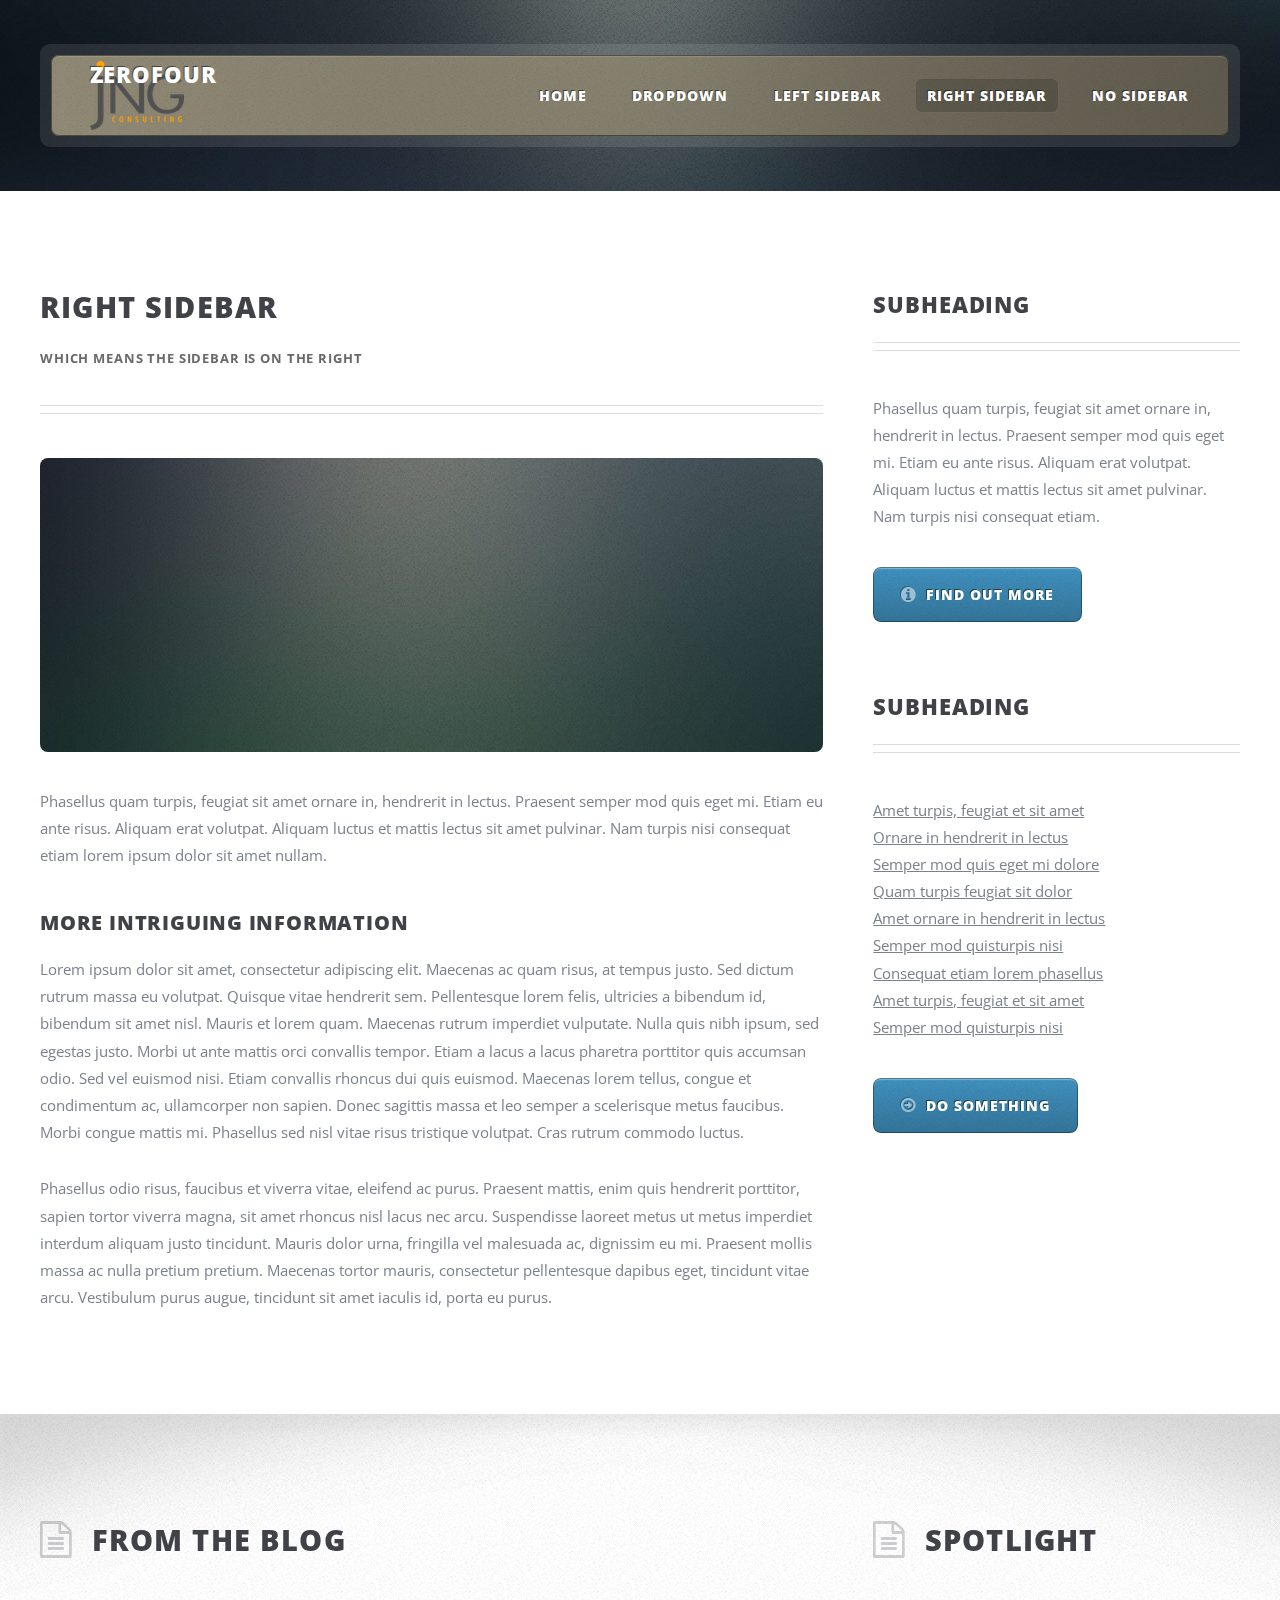
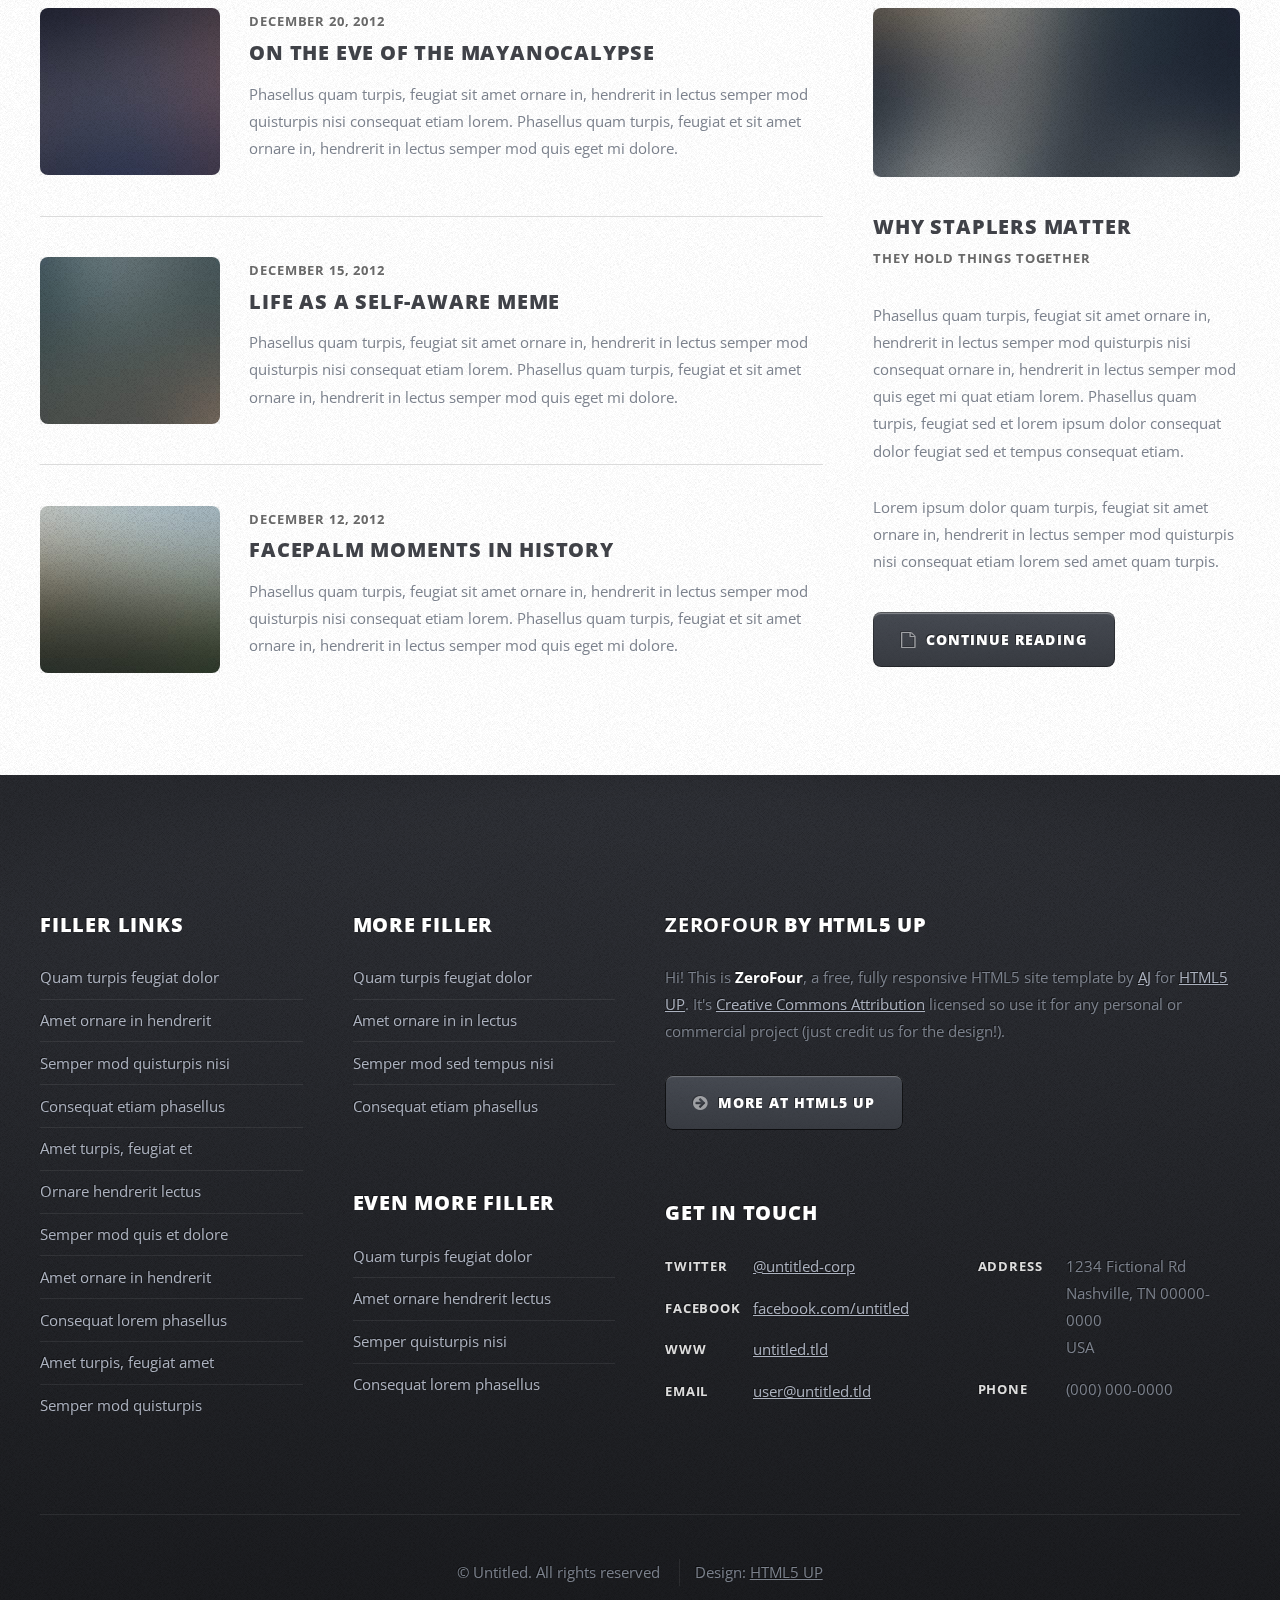
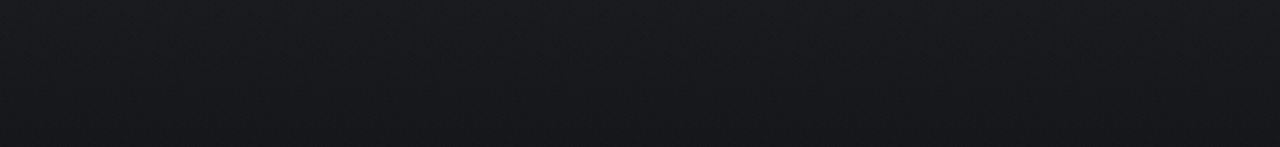
<file: right-sidebar.html>
<!DOCTYPE HTML>
<!--
	ZeroFour by HTML5 UP
	html5up.net | @n33co
	Free for personal and commercial use under the CCA 3.0 license (html5up.net/license)
-->
<html>
	<head>
		<title>Right Sidebar - ZeroFour by HTML5 UP</title>
		<meta http-equiv="content-type" content="text/html; charset=utf-8" />
		<meta name="description" content="" />
		<meta name="keywords" content="" />
		<!--[if lte IE 8]><script src="css/ie/html5shiv.js"></script><![endif]-->
		<script src="js/jquery.min.js"></script>
		<script src="js/jquery.dropotron.min.js"></script>
		<script src="js/skel.min.js"></script>
		<script src="js/skel-layers.min.js"></script>
		<script src="js/init.js"></script>
		<noscript>
			<link rel="stylesheet" href="css/skel.css" />
			<link rel="stylesheet" href="css/style.css" />
			<link rel="stylesheet" href="css/style-desktop.css" />
		</noscript>
		<!--[if lte IE 8]><link rel="stylesheet" href="css/ie/v8.css" /><![endif]-->
		<!--[if lte IE 9]><link rel="stylesheet" href="css/ie/v9.css" /><![endif]-->
	</head>
	<body class="right-sidebar">

		<!-- Header Wrapper -->
			<div id="header-wrapper">
				<div class="container">
					<div class="row">
						<div class="12u">
						
							<!-- Header -->
								<header id="header">
									<div class="inner">
									
										<!-- Logo -->
											<h1><a href="index.html" id="logo">ZeroFour</a></h1>
										
										<!-- Nav -->
											<nav id="nav">
												<ul>
													<li><a href="index.html">Home</a></li>
													<li>
														<span>Dropdown</span>
														<ul>
															<li><a href="#">Lorem ipsum dolor</a></li>
															<li><a href="#">Magna phasellus</a></li>
															<li>
																<span>Phasellus consequat</span>
																<ul>
																	<li><a href="#">Lorem ipsum dolor</a></li>
																	<li><a href="#">Phasellus consequat</a></li>
																	<li><a href="#">Magna phasellus</a></li>
																	<li><a href="#">Etiam dolore nisl</a></li>
																</ul>
															</li>
															<li><a href="#">Veroeros feugiat</a></li>
														</ul>
													</li>
													<li><a href="left-sidebar.html">Left Sidebar</a></li>
													<li class="current_page_item"><a href="right-sidebar.html">Right Sidebar</a></li>
													<li><a href="no-sidebar.html">No Sidebar</a></li>
												</ul>
											</nav>
									
									</div>
								</header>

						</div>
					</div>
				</div>
			</div>
		
		<!-- Main Wrapper -->
			<div id="main-wrapper">
				<div class="wrapper style2">
					<div class="inner">
						<div class="container">
							<div class="row">
								<div class="8u">
									<div id="content">

										<!-- Content -->
									
											<article>
												<header class="major">
													<h2>Right Sidebar</h2>
													<p>Which means the sidebar is on the right</p>
												</header>
												
												<span class="image featured"><img src="images/pic08.jpg" alt="" /></span>
												
												<p>Phasellus quam turpis, feugiat sit amet ornare in, hendrerit in lectus. 
												Praesent semper mod quis eget mi. Etiam eu ante risus. Aliquam erat volutpat. 
												Aliquam luctus et mattis lectus sit amet pulvinar. Nam turpis nisi 
												consequat etiam lorem ipsum dolor sit amet nullam.</p>
												
												<h3>More intriguing information</h3>
												<p>Lorem ipsum dolor sit amet, consectetur adipiscing elit. Maecenas ac quam risus, at tempus 
												justo. Sed dictum rutrum massa eu volutpat. Quisque vitae hendrerit sem. Pellentesque lorem felis, 
												ultricies a bibendum id, bibendum sit amet nisl. Mauris et lorem quam. Maecenas rutrum imperdiet 
												vulputate. Nulla quis nibh ipsum, sed egestas justo. Morbi ut ante mattis orci convallis tempor. 
												Etiam a lacus a lacus pharetra porttitor quis accumsan odio. Sed vel euismod nisi. Etiam convallis 
												rhoncus dui quis euismod. Maecenas lorem tellus, congue et condimentum ac, ullamcorper non sapien. 
												Donec sagittis massa et leo semper a scelerisque metus faucibus. Morbi congue mattis mi. 
												Phasellus sed nisl vitae risus tristique volutpat. Cras rutrum commodo luctus.</p>

												<p>Phasellus odio risus, faucibus et viverra vitae, eleifend ac purus. Praesent mattis, enim 
												quis hendrerit porttitor, sapien tortor viverra magna, sit amet rhoncus nisl lacus nec arcu. 
												Suspendisse laoreet metus ut metus imperdiet interdum aliquam justo tincidunt. Mauris dolor urna, 
												fringilla vel malesuada ac, dignissim eu mi. Praesent mollis massa ac nulla pretium pretium. 
												Maecenas tortor mauris, consectetur pellentesque dapibus eget, tincidunt vitae arcu. 
												Vestibulum purus augue, tincidunt sit amet iaculis id, porta eu purus.</p>
											</article>
								
									</div>
								</div>
								<div class="4u">
									<div id="sidebar">

										<!-- Sidebar -->
									
											<section>
												<header class="major">
													<h2>Subheading</h2>
												</header>
												<p>Phasellus quam turpis, feugiat sit amet ornare in, hendrerit in lectus. 
												Praesent semper mod quis eget mi. Etiam eu ante risus. Aliquam erat volutpat. 
												Aliquam luctus et mattis lectus sit amet pulvinar. Nam turpis nisi 
												consequat etiam.</p>
												<footer>
													<a href="#" class="button icon fa-info-circle">Find out more</a>
												</footer>
											</section>

											<section>
												<header class="major">
													<h2>Subheading</h2>
												</header>
												<ul class="style2">
													<li><a href="#">Amet turpis, feugiat et sit amet</a></li>
													<li><a href="#">Ornare in hendrerit in lectus</a></li>
													<li><a href="#">Semper mod quis eget mi dolore</a></li>
													<li><a href="#">Quam turpis feugiat sit dolor</a></li>
													<li><a href="#">Amet ornare in hendrerit in lectus</a></li>
													<li><a href="#">Semper mod quisturpis nisi</a></li>
													<li><a href="#">Consequat etiam lorem phasellus</a></li>
													<li><a href="#">Amet turpis, feugiat et sit amet</a></li>
													<li><a href="#">Semper mod quisturpis nisi</a></li>
												</ul>
												<footer>
													<a href="#" class="button icon fa-arrow-circle-o-right">Do Something</a>
												</footer>
											</section>
								
									</div>
								</div>
							</div>
						</div>
					</div>
				</div>
				<div class="wrapper style3">
					<div class="inner">
						<div class="container">
							<div class="row">
								<div class="8u">

									<!-- Article list -->
										<section class="box article-list">
											<h2 class="icon fa-file-text-o">From the blog</h2>
											
											<!-- Excerpt -->
												<article class="box excerpt">
													<a href="#" class="image left"><img src="images/pic04.jpg" alt="" /></a>
													<div>
														<header>
															<span class="date">December 20, 2012</span>
															<h3><a href="#">On the eve of the Mayanocalypse</a></h3>
														</header>
														<p>Phasellus quam turpis, feugiat sit amet ornare in, hendrerit in lectus 
														semper mod quisturpis nisi consequat etiam lorem. Phasellus quam turpis, 
														feugiat et sit amet ornare in, hendrerit in lectus semper mod quis eget mi dolore.</p>
													</div>
												</article>

											<!-- Excerpt -->
												<article class="box excerpt">
													<a href="#" class="image left"><img src="images/pic05.jpg" alt="" /></a>
													<div>
														<header>
															<span class="date">December 15, 2012</span>
															<h3><a href="#">Life as a self-aware meme</a></h3>
														</header>
														<p>Phasellus quam turpis, feugiat sit amet ornare in, hendrerit in lectus 
														semper mod quisturpis nisi consequat etiam lorem. Phasellus quam turpis, 
														feugiat et sit amet ornare in, hendrerit in lectus semper mod quis eget mi dolore.</p>
													</div>
												</article>

											<!-- Excerpt -->
												<article class="box excerpt">
													<a href="#" class="image left"><img src="images/pic06.jpg" alt="" /></a>
													<div>
														<header>
															<span class="date">December 12, 2012</span>
															<h3><a href="#">Facepalm moments in history</a></h3>
														</header>
														<p>Phasellus quam turpis, feugiat sit amet ornare in, hendrerit in lectus 
														semper mod quisturpis nisi consequat etiam lorem. Phasellus quam turpis, 
														feugiat et sit amet ornare in, hendrerit in lectus semper mod quis eget mi dolore.</p>
													</div>
												</article>

										</section>
								</div>
								<div class="4u">
								
									<!-- Spotlight -->
										<section class="box spotlight">
											<h2 class="icon fa-file-text-o">Spotlight</h2>
											<article>
												<a href="#" class="image featured"><img src="images/pic07.jpg" alt=""></a>
												<header>
													<h3><a href="#">Why staplers matter</a></h3>
													<p>They hold things together</p>
												</header>
												<p>Phasellus quam turpis, feugiat sit amet ornare in, hendrerit in lectus semper mod 
												quisturpis nisi consequat ornare in, hendrerit in lectus semper mod quis eget mi quat etiam 
												lorem. Phasellus quam turpis, feugiat sed et lorem ipsum dolor consequat dolor feugiat sed
												et tempus consequat etiam.</p>
												<p>Lorem ipsum dolor quam turpis, feugiat sit amet ornare in, hendrerit in lectus semper 
												mod quisturpis nisi consequat etiam lorem sed amet quam turpis.</p>
												<footer>
													<a href="#" class="button alt icon fa-file-o">Continue Reading</a>
												</footer>
											</article>
										</section>
								
								</div>
							</div>
						</div>
					</div>
				</div>
			</div>

		<!-- Footer Wrapper -->
			<div id="footer-wrapper">
				<footer id="footer" class="container">
					<div class="row">
						<div class="3u">
						
							<!-- Links -->
								<section>
									<h2>Filler Links</h2>
									<ul class="divided">
										<li><a href="#">Quam turpis feugiat dolor</a></li>
										<li><a href="#">Amet ornare in hendrerit </a></li>
										<li><a href="#">Semper mod quisturpis nisi</a></li>
										<li><a href="#">Consequat etiam phasellus</a></li>
										<li><a href="#">Amet turpis, feugiat et</a></li>
										<li><a href="#">Ornare hendrerit lectus</a></li>
										<li><a href="#">Semper mod quis et dolore</a></li>
										<li><a href="#">Amet ornare in hendrerit</a></li>
										<li><a href="#">Consequat lorem phasellus</a></li>
										<li><a href="#">Amet turpis, feugiat amet</a></li>
										<li><a href="#">Semper mod quisturpis</a></li>
									</ul>
								</section>
						
						</div>
						<div class="3u">
						
							<!-- Links -->
								<section>
									<h2>More Filler</h2>
									<ul class="divided">
										<li><a href="#">Quam turpis feugiat dolor</a></li>
										<li><a href="#">Amet ornare in in lectus</a></li>
										<li><a href="#">Semper mod sed tempus nisi</a></li>
										<li><a href="#">Consequat etiam phasellus</a></li>
									</ul>
								</section>
						
							<!-- Links -->
								<section>
									<h2>Even More Filler</h2>
									<ul class="divided">
										<li><a href="#">Quam turpis feugiat dolor</a></li>
										<li><a href="#">Amet ornare hendrerit lectus</a></li>
										<li><a href="#">Semper quisturpis nisi</a></li>
										<li><a href="#">Consequat lorem phasellus</a></li>
									</ul>
								</section>
						
						</div>
						<div class="6u">
						
							<!-- About -->
								<section>
									<h2><strong>ZeroFour</strong> by HTML5 UP</h2>
									<p>Hi! This is <strong>ZeroFour</strong>, a free, fully responsive HTML5 site
									template by <a href="http://n33.co/">AJ</a> for <a href="http://html5up.net/">HTML5 UP</a>.
									It's <a href="http://html5up.net/license/">Creative Commons Attribution</a>
									licensed so use it for any personal or commercial project (just credit us
									for the design!).</p>
									<a href="http://html5up.net" class="button alt icon fa-arrow-circle-right">More at HTML5 UP</a>
								</section>
						
							<!-- Contact -->
								<section>
									<h2>Get in touch</h2>
									<div>
										<div class="row">
											<div class="6u">
												<dl class="contact">
													<dt>Twitter</dt>
													<dd><a href="#">@untitled-corp</a></dd>
													<dt>Facebook</dt>
													<dd><a href="#">facebook.com/untitled</a></dd>
													<dt>WWW</dt>
													<dd><a href="#">untitled.tld</a></dd>
													<dt>Email</dt>
													<dd><a href="#">user@untitled.tld</a></dd>
												</dl>
											</div>
											<div class="6u">
												<dl class="contact">
													<dt>Address</dt>
													<dd>
														1234 Fictional Rd<br />
														Nashville, TN 00000-0000<br />
														USA
													</dd>
													<dt>Phone</dt>
													<dd>(000) 000-0000</dd>
												</dl>
											</div>
										</div>
									</div>
								</section>
						
						</div>
					</div>
					<div class="row">
						<div class="12u">
							<div id="copyright">
								<ul class="menu">
									<li>&copy; Untitled. All rights reserved</li>
									<li>Design: <a href="http://html5up.net">HTML5 UP</a></li>
								</ul>
							</div>
						</div>
					</div>
				</footer>
			</div>
			
	</body>
</html>
</file>
<file: css/style-desktop.css>
/*
	ZeroFour by HTML5 UP
	html5up.net | @n33co
	Free for personal and commercial use under the CCA 3.0 license (html5up.net/license)
*/

/*********************************************************************************/
/* Basic                                                                         */
/*********************************************************************************/

	body,input,select,textarea
	{
		font-size: 11pt;
		line-height: 1.85em;
	}

/*********************************************************************************/
/* Sidebar                                                                       */
/*********************************************************************************/

	#sidebar h2
	{
		font-size: 1.5em;
	}

/*********************************************************************************/
/* Wrappers                                                                      */
/*********************************************************************************/

	#header-wrapper
	{
		padding: 3em 0;
	}
	
	#banner-wrapper
	{
	}
	
	#main-wrapper
	{
	}

	#footer-wrapper
	{
		padding: 7em 0 7em 0;
	}

	.wrapper
	{
		padding: 7em 0 7em 0;
	}

/*********************************************************************************/
/* Header                                                                        */
/*********************************************************************************/

	#header
	{
		position: relative;
		border-radius: 10px;
		background: rgba(255,255,255,0.10);
		padding: 0.75em;
	}

		#header .inner
		{
			position: relative;
			height: 5.5em;
            background-color: rgba(187, 175, 143, 0.71);
			background-image: -moz-linear-gradient(left, rgba(0,0,0,0), rgba(0,0,0,0.35)), url('images/bg02.png');
			background-image: -webkit-linear-gradient(left, rgba(0,0,0,0), rgba(0,0,0,0.35)), url('images/bg02.png');
			background-image: -o-linear-gradient(left, rgba(0,0,0,0), rgba(0,0,0,0.35)), url('images/bg02.png');
			background-image: -ms-linear-gradient(left, rgba(0,0,0,0), rgba(0,0,0,0.35)), url('images/bg02.png');
			background-image: linear-gradient(left, rgba(0,0,0,0), rgba(0,0,0,0.35)), url('images/bg02.png');
			border-radius: 8px;
			box-shadow: inset 0px 0px 0px 1px rgba(0,0,0,0.45), inset 0px 2px 1px 0px rgba(255,255,255,0.15);
			text-shadow: -1px -1px 0 rgba(0,0,0,0.5);
		}
	
		#header h1
		{
			position: absolute;
			left: 1.75em;
			font-size: 1.5em;
			color: #fff;
		}

/*********************************************************************************/
/* Nav                                                                           */
/*********************************************************************************/

	#nav
	{
		position: absolute;
		right: 2em;
		top: 0;
		line-height: 5.5em;
	}
	
		#nav > ul > li
		{
			float: left;
			padding: 0 0.8em 0 0.8em;
		}
		
			#nav > ul > li > a,
			#nav > ul > li > span
			{
				color: #fff;
				text-decoration: none;
				text-transform: uppercase;
				font-weight: 800;
				font-size: 0.95em;
				letter-spacing: 0.075em;
				padding: 0.5em 0.8em 0.5em 0.8em;
				border-radius: 6px;
				outline: 0;
			}

				#nav > ul > li.active > a,
				#nav > ul > li.current_page_item > a,
				#nav > ul > li.active > span,
				#nav > ul > li.current_page_item > span
				{
					background: rgba(0,0,0,0.15);
					box-shadow: inset 1px 1px 0px 0px rgba(0,0,0,0.025), 1px 1px 0px 0px rgba(255,255,255,0.025);
				}

			#nav > ul > li:last-child
			{
				padding-right: 0;
			}

		#nav > ul > li > ul
		{
			display: none;
		}

	.dropotron
	{
		position: relative;
		background-color: #3B3E45;
		background-color: rgba(59,62,69,0.9);
		background-image: -moz-linear-gradient(top, rgba(0,0,0,0.35), rgba(0,0,0,0)), url('images/bg02.png');
		background-image: -webkit-linear-gradient(top, rgba(0,0,0,0.35), rgba(0,0,0,0)), url('images/bg02.png');
		background-image: -o-linear-gradient(top, rgba(0,0,0,0.35), rgba(0,0,0,0)), url('images/bg02.png');
		background-image: -ms-linear-gradient(top, rgba(0,0,0,0.35), rgba(0,0,0,0)), url('images/bg02.png');
		background-image: linear-gradient(top, rgba(0,0,0,0.35), rgba(0,0,0,0)), url('images/bg02.png');
		border-radius: 8px;
		box-shadow: inset 0px 0px 0px 1px rgba(0,0,0,0.5), inset 0px 0px 0px 2px rgba(255,255,255,0.075), inset 0px 2px 1px 0px rgba(255,255,255,0.2), 0px 2px 14px 0px rgba(0,0,0,0.4);
		text-shadow: -1px -1px 0 rgba(0,0,0,0.5);
		padding: 1.5em;
		line-height: 2.5em;
		min-width: 15em;
	}

		.dropotron.level-0
		{
			border-top-left-radius: 0;
			border-top-right-radius: 0;
			margin-top: -2px;
			box-shadow: inset 0px 0px 0px 1px rgba(0,0,0,0.5), inset 0px 0px 0px 2px rgba(255,255,255,0.075), 0px 2px 14px 0px rgba(0,0,0,0.4);
		}
		
		.dropotron a,
		.dropotron span
		{
			color: #aaa;
			text-decoration: none;
			text-transform: uppercase;
			font-weight: 800;
			font-size: 0.8em;
			letter-spacing: 0.075em;
			outline: 0;
		}
		
		.dropotron li:hover > a,
		.dropotron li:hover > span
		{
			color: #fff;
		}

/*********************************************************************************/
/* Banner                                                                        */
/*********************************************************************************/

	#banner
	{
		width: 940px;
		margin: 0 auto;
		overflow: hidden;
		padding: 9em 0 6em 0;
	}
	
		#banner h2
		{
		}
		
		#banner p
		{
			float: left;
			text-align: right;
			width: 60%;
			line-height: 1.5em;
			margin: 0;
		}

/*********************************************************************************/
/* Footer                                                                        */
/*********************************************************************************/

	#footer
	{
	}

/*********************************************************************************/
/* Main                                                                          */
/*********************************************************************************/

	#main
	{
	}
</file>
<file: css/ie/v8.css>
/*
	ZeroFour by HTML5 UP
	html5up.net | @n33co
	Free for personal and commercial use under the CCA 3.0 license (html5up.net/license)
*/

/*********************************************************************************/
/* Basic                                                                        */
/*********************************************************************************/

	.button
	{
		-ms-behavior: url('css/ie/PIE.htc');
	}

	.image
	{
	}
	
		.image img
		{
			-ms-behavior: url('css/ie/PIE.htc');
		}
		
/*********************************************************************************/
/* Wrappers                                                                      */
/*********************************************************************************/

	#header-wrapper
	{
		background: url('../../images/header.jpg');
		background-position: center center;
		background-size: cover;
		-ms-behavior: url('css/ie/backgroundsize.min.htc');
	}

	#main-wrapper
	{
	}

		#main-wrapper .main-wrapper-style1
		{
			background: #f8f8f8;
		}

		#main-wrapper .main-wrapper-style3
		{
			background: #f8f8f8;
		}

/*********************************************************************************/
/* Header                                                                        */
/*********************************************************************************/

	#header
	{
	}
	
		#header .inner
		{
			-ms-behavior: url('css/ie/PIE.htc');
		}
	
/*********************************************************************************/
/* Nav                                                                           */
/*********************************************************************************/

	.dropotron
	{
		box-shadow: 0;
		-ms-behavior: url('css/ie/PIE.htc');
	}
	
	.dropotron.level-0
	{
		box-shadow: 0;
		-ms-behavior: url('css/ie/PIE.htc');
	}
</file>
<file: css/ie/v9.css>
/*
	ZeroFour by HTML5 UP
	html5up.net | @n33co
	Free for personal and commercial use under the CCA 3.0 license (html5up.net/license)
*/

/*********************************************************************************/
/* Basic                                                                         */
/*********************************************************************************/

	.button
	{
		background-image: url('images/grad0-20.svg');
	}
	
	.box-feature1
	{
	}
	
		.box-feature1 header.second
		{
			left: 0;
		}

/*********************************************************************************/
/* Wrappers                                                                      */
/*********************************************************************************/

	#footer-wrapper
	{
		background-image: url('images/grad0-35.svg');
	}
		
/*********************************************************************************/
/* Header                                                                        */
/*********************************************************************************/

	#header
	{
	}

		#header .inner
		{
			background-image: url('images/grad0-35.svg');
		}

/*********************************************************************************/
/* Nav                                                                           */
/*********************************************************************************/
	
	.dropotron
	{
		background-image: url('images/grad35-0.svg');
	}
	
/*********************************************************************************/
/* Mobile UI                                                                     */
/*********************************************************************************/

	#titleBar
	{
		background-image: url('images/grad0-35.svg');
	}

	#navPanel
	{
		background-image: url('images/grad0-35.svg');
	}
</file>
<file: css/skel.css>
/* Resets (http://meyerweb.com/eric/tools/css/reset/ | v2.0 | 20110126 | License: none (public domain)) */

	html,body,div,span,applet,object,iframe,h1,h2,h3,h4,h5,h6,p,blockquote,pre,a,abbr,acronym,address,big,cite,code,del,dfn,em,img,ins,kbd,q,s,samp,small,strike,strong,sub,sup,tt,var,b,u,i,center,dl,dt,dd,ol,ul,li,fieldset,form,label,legend,table,caption,tbody,tfoot,thead,tr,th,td,article,aside,canvas,details,embed,figure,figcaption,footer,header,hgroup,menu,nav,output,ruby,section,summary,time,mark,audio,video{margin:0;padding:0;border:0;font-size:100%;font:inherit;vertical-align:baseline;}article,aside,details,figcaption,figure,footer,header,hgroup,menu,nav,section{display:block;}body{line-height:1;}ol,ul{list-style:none;}blockquote,q{quotes:none;}blockquote:before,blockquote:after,q:before,q:after{content:'';content:none;}table{border-collapse:collapse;border-spacing:0;}body{-webkit-text-size-adjust:none}

/* Box Model */

	*, *:before, *:after {
		-moz-box-sizing: border-box;
		-webkit-box-sizing: border-box;
		box-sizing: border-box;
	}

/* Container */

	body {
		/* min-width: (containers) */
		min-width: 1200px;
	}

	.container {
		margin-left: auto;
		margin-right: auto;
		
		/* width: (containers) */
		width: 1200px;
	}

	/* Modifiers */
	
		.container.small {
			/* width: (containers) * 0.75; */
			width: 900px;
		}

		.container.big {
			width: 100%;

			/* max-width: (containers) * 1.25; */
			max-width: 1500px;

			/* min-width: (containers); */
			min-width: 1200px;
		}

/* Grid */

	.\31 2u { width: 100% }
	.\31 1u { width: 91.6666666667% }
	.\31 0u { width: 83.3333333333% }
	.\39 u { width: 75% }
	.\38 u { width: 66.6666666667% }
	.\37 u { width: 58.3333333333% }
	.\36 u { width: 50% }
	.\35 u { width: 41.6666666667% }
	.\34 u { width: 33.3333333333% }
	.\33 u { width: 25% }
	.\32 u { width: 16.6666666667% }
	.\31 u { width: 8.3333333333% }
	.\-11u { margin-left: 91.6666666667% }
	.\-10u { margin-left: 83.3333333333% }
	.\-9u { margin-left: 75% }
	.\-8u { margin-left: 66.6666666667% }
	.\-7u { margin-left: 58.3333333333% }
	.\-6u { margin-left: 50% }
	.\-5u { margin-left: 41.6666666667% }
	.\-4u { margin-left: 33.3333333333% }
	.\-3u { margin-left: 25% }
	.\-2u { margin-left: 16.6666666667% }
	.\-1u { margin-left: 8.3333333333% }

	/* Rows */

		.row > * {
			float: left;
		}

		.row:after {
			content: '';
			display: block;
			clear: both;
			height: 0;
		}

		.row:first-child > * {
			padding-top: 0 !important;
		}

		/* Normal */

			.row > * {
				/* padding-left: (gutters) */
				padding-left: 40px;
			}

			.row + .row > * {
				/* padding: (gutters) 0 0 (gutters) */
				padding: 40px 0 0 40px;
			}

			.row {
				/* margin-left: -(gutters) */
				margin-left: -40px;
			}

		/* Flush */

			.row.flush > * {
				padding-left: 0;
			}

			.row + .row.flush > * {
				padding: 0;
			}

			.row.flush {
				margin-left: 0;
			}

		/* Quarter */

			.row.quarter > * {
				/* padding-left: (gutters * 0.25) */
				padding-left: 10px;
			}

			.row + .row.quarter > * {
				/* padding: (gutters * 0.25) 0 0 (gutters * 0.25) */
				padding: 10px 0 0 10px;
			}

			.row.quarter {
				/* margin-left: -(gutters * 0.25) */
				margin-left: -10px;
			}

		/* Half */

			.row.half > * {
				/* padding-left: (gutters * 0.5) */
				padding-left: 20px;
			}

			.row + .row.half > * {
				/* padding: (gutters * 0.5) 0 0 (gutters * 0.5) */
				padding: 20px 0 0 20px;
			}

			.row.half {
				/* margin-left: -(gutters * 0.5) */
				margin-left: -20px;
			}

		/* One and (a) Half */

			.row.oneandhalf > * {
				/* padding-left: (gutters * 1.5) */
				padding-left: 60px;
			}

			.row + .row.oneandhalf > * {
				/* padding: (gutters * 1.5) 0 0 (gutters * 1.5) */
				padding: 60px 0 0 60px;
			}

			.row.oneandhalf {
				/* margin-left: -(gutters * 1.5) */
				margin-left: -60px;
			}

		/* Double */

			.row.double > * {
				/* padding-left: (gutters * 2) */
				padding-left: 80px;
			}

			.row + .row.double > * {
				/* padding: (gutters * 2) 0 0 (gutters * 2) */
				padding: 80px 0 0 80px;
			}

			.row.double {
				/* margin-left: -(gutters * 2) */
				margin-left: -80px;
			}
</file>
<file: css/style.css>
@charset 'UTF-8';
@import url('http://fonts.googleapis.com/css?family=Open+Sans:400,400italic,700,800');
@import url('font-awesome.min.css');

/*
	ZeroFour by HTML5 UP
	html5up.net | @n33co
	Free for personal and commercial use under the CCA 3.0 license (html5up.net/license)
*/

/*********************************************************************************/
/* Basic                                                                         */
/*********************************************************************************/

	body
	{
		background: #303238 url('images/bg01.png');
	}

		body.is-loading *
		{
			-moz-transition: none !important;
			-webkit-transition: none !important;
			-o-transition: none !important;
			-ms-transition: none !important;
			transition: none !important;
			-moz-animation: none !important;
			-webkit-animation: none !important;
			-o-animation: none !important;
			-ms-animation: none !important;
			animation: none !important;
		}
	
	body,input,select,textarea
	{
		font-family: 'Open Sans', sans-serif;
		color: #7b818c;
		font-weight: 400;
	}

	a
	{
		color: inherit;
		text-decoration: underline;
	}
	
		a:hover
		{
			text-decoration: none;
		}
	
	h1, h2, h3, h4, h5, h6
	{
		text-transform: uppercase;
		font-weight: 800;
		letter-spacing: 0.04em;
		color: #404248;
		margin: 0 0 1em 0;
	}
	
	h1 a, h2 a, h3 a, h4 a, h5 a, h6 a
	{
		color: inherit;
		text-decoration: none;
		outline: 0;
	}

	h2
	{
		font-size: 2em;
		margin: 0 0 1.5em 0;
		line-height: 1em;
	}
	
		h2.icon
		{
			line-height: 48px;
		}

			h2.icon:before
			{
				position: relative;
				top: 0.05em;
				margin-right: 0.5em;
				opacity: 0.25;
			}

	h3
	{
		font-size: 1.35em;
		margin-top: 2em;
	}

	b, strong
	{
		color: #FC9B28;
		font-weight: 700;
	}

	i, em
	{
		font-style: italic;
	}
	
	br.clear
	{
		clear: both;
	}

	sub
	{
		position: relative;
		top: 0.5em;
		font-size: 0.8em;
	}
	
	sup
	{
		position: relative;
		top: -0.5em;
		font-size: 0.8em;
	}
	
	hr
	{
		border: 0;
		border-top: solid 1px #ddd;
	}
	
	blockquote
	{
		border-left: solid 0.5em #ddd;
		padding: 1em 0 1em 2em;
		font-style: italic;
	}
		
	p, ul, ol, dl, table
	{
		margin-bottom: 2em;
	}

	.date
	{
		display: block;
		text-transform: uppercase;
		font-weight: 700;
		letter-spacing: 0.065em;
		font-size: 0.9em;
		color: #696969;
		margin: 0 0 0.25em 0;
	}
	
	/* Section/Article */
	
		section,
		article
		{
			margin-bottom: 5em;
		}
		
		section > :last-child,
		article > :last-child
		{
			margin-bottom: 0;
		}

		section:last-child,
		article:last-child
		{
			margin-bottom: 0;
		}

		header
		{
			margin: 0 0 2em 0;
		}
		
			header h2, header h3
			{
				margin: 0 0 0.25em 0;
			}
			
			header p
			{
				display: block;
				text-transform: uppercase;
				font-weight: 700;
				letter-spacing: 0.065em;
				font-size: 0.9em;
				color: #696969;
				margin: 0;
			}

				header p strong
				{
					color: #404248;
					font-weight: 800;
				}

		footer
		{
			margin: 2.5em 0 0 0;
		}
		
		header.major
		{
			border-bottom: solid 1px #dbdbdb;
			margin: 0 0 3em 0;
		}
		
			header.major:after
			{
				content: '';
				display: block;
				border-top: solid 1px #dbdbdb;
				height: 8px;
			}

			header.major h2, 
			header.major h3
			{
				margin: 0 0 1.2em 0;
			}

			header.major p
			{
				margin: 0 0 1.5em 0;
				position: relative;
				top: -1em;
			}
	
	/* Forms */

		form
		{
		}
		
			form label
			{
				display: block;
				text-transform: uppercase;
				font-weight: 800;
				letter-spacing: 0.04em;
				color: #404248;
				margin: 0 0 1em 0;
				font-size: 0.8em;
			}
		
			form input[type="text"],
			form input[type="email"],
			form input[type="password"],
			form select,
			form textarea
			{
				-webkit-appearance: none;
				display: block;
				width: 100%;
				border-radius: 8px;
				border: solid 1px #eee;
			}

				form input[type="text"]:focus,
				form input[type="email"]:focus,
				form input[type="password"]:focus,
				form select:focus,
				form textarea:focus
				{
					box-shadow: 0 0 2px 1px #4091bf;
				}

			form input[type="text"],
			form input[type="email"],
			form input[type="password"],
			form select
			{
				line-height: 3em;
				padding: 0 1em;
			}
				
			form textarea
			{
				min-height: 9em;
				padding: 1em;
			}

			form .formerize-placeholder
			{
				color: #555 !important;
			}

			form ::-webkit-input-placeholder
			{
				color: #555 !important;
			}

			form :-moz-placeholder
			{
				color: #555 !important;
			}

			form ::-moz-placeholder
			{
				color: #555 !important;
			}

			form :-ms-input-placeholder
			{
				color: #555 !important;
			}

			form ::-moz-focus-inner
			{
				border: 0;
			}
			
	/* Tables */
	
		table
		{
			width: 100%;
		}
		
			table.default
			{
				width: 100%;
			}

				table.default tr
				{
					border-top: solid 1px #eee;
				}

					table.default tr:first-child
					{
						border-top: 0;
					}
			
				table.default td
				{
					padding: 0.5em 1em 0.5em 1em;
				}
				
				table.default th
				{
					text-align: left;
					padding: 0.5em 1em 0.5em 1em;
					text-transform: uppercase;
					font-weight: 800;
					letter-spacing: 0.04em;
					margin: 0 0 1em 0;
					font-size: 0.8em;
				}
			
				table.default thead
				{
					background: #404248;
					color: #fff;
				}
				
				table.default tfoot
				{
				}
				
				table.default tbody
				{
				}

	/* Image */

		.image
		{
			position: relative;
			display: inline-block;
		}
		
			.image img
			{
				display: block;
				width: 100%;
				border-radius: 8px;
			}
			
			/* 
				Adds a grain-y overlay to your images. Delete this entire rule if
				that's not something you want.
			*/
			.image:before
			{
				content: '';
				display: block;
				position: absolute;
				left: 0;
				top: 0;
				background: url('images/bg01.png');
				width: 100%;
				height: 100%;
				opacity: 0.75;
			}

			.image.fit
			{
				display: block;
				width: 100%;
			}
			
			.image.featured
			{
				display: block;
				width: 100%;
				margin: 0 0 2.5em 0;
			}
			
			.image.left
			{
				float: left;
				margin: 0 2em 2em 0;
			}
			
			.image.centered
			{
				display: block;
				margin: 0 0 2.5em 0;
			}

				.image.centered img
				{
					margin: 0 auto;
					width: auto;
				}

	/* Button */

		input[type="button"],
		input[type="submit"],
		input[type="reset"],
		.button
		{
			position: relative;
			display: inline-block;
			background-color: #4091bf;
			background-image: -moz-linear-gradient(top, rgba(0,0,0,0), rgba(0,0,0,0.2)), url('images/bg02.png');
			background-image: -webkit-linear-gradient(top, rgba(0,0,0,0), rgba(0,0,0,0.2)), url('images/bg02.png');
			background-image: -o-linear-gradient(top, rgba(0,0,0,0), rgba(0,0,0,0.2)), url('images/bg02.png');
			background-image: -ms-linear-gradient(top, rgba(0,0,0,0), rgba(0,0,0,0.2)), url('images/bg02.png');
			background-image: linear-gradient(top, rgba(0,0,0,0), rgba(0,0,0,0.2)), url('images/bg02.png');
			border-radius: 8px;
			box-shadow: inset 0px 0px 0px 1px rgba(0,0,0,0.35), inset 0px 2px 1px 0px rgba(255,255,255,0.35);
			text-shadow: -1px -1px 0 rgba(0,0,0,0.5);
			color: #fff !important;
			text-decoration: none;
			text-transform: uppercase;
			font-weight: 800;
			font-size: 0.95em;
			letter-spacing: 0.075em;
			padding: 1em 2em;
			outline: 0;
			border: 0;
			white-space: nowrap;
			cursor: pointer;
			
			-moz-transition: background-color 0.2s ease-in-out;
			-webkit-transition: background-color 0.2s ease-in-out;
			-o-transition: background-color 0.2s ease-in-out;
			-ms-transition: background-color 0.2s ease-in-out;
			transition: background-color 0.2s ease-in-out;
		}
		
			input[type="button"]:hover,
			input[type="submit"]:hover,
			input[type="reset"]:hover,
			.button:hover
			{
				background-color: #50a1cf;
			}
		
			input[type="button"]:active,
			input[type="submit"]:active,
			input[type="reset"]:active,
			.button:active
			{
				background-color: #3081af;
			}
			
			.button.icon
			{
			}
			
				.button.icon:before
				{
					opacity: 0.5;
					margin-right: 0.5em;
					position: relative;
					top: 0.05em;
				}
			
			input[type="button"].medium,
			input[type="submit"].medium,
			input[type="reset"].medium,
			.button.medium
			{
				font-size: 1.25em;
				padding: 1em 2.25em;
			}

			input[type="button"].big,
			input[type="submit"].big,
			input[type="reset"].big,
			.button.big
			{
				font-size: 1.5em;
				padding: 1em 2.25em;
			}

			input[type="button"].alt,
			input[type="submit"].alt,
			input[type="reset"].alt,
			.button.alt
			{
				background-color: #464a52;
			}

				input[type="button"].alt:hover,
				input[type="submit"].alt:hover,
				input[type="reset"].alt:hover,
				.button.alt:hover
				{
					background-color: #565a62;
				}

				input[type="button"].alt:active,
				input[type="submit"].alt:active,
				input[type="reset"].alt:active,
				.button.alt:active
				{
					background-color: #363a42;
				}

	/* List */

		dl.contact
		{
		}
		
			dl.contact dt
			{
				display: block;
				text-transform: uppercase;
				font-weight: 700;
				letter-spacing: 0.065em;
				font-size: 0.9em;
				color: #696969;
				float: left;
				width: 6em;
			}
			
			dl.contact dd
			{
				margin: 0 0 1em 6em;
			}

		ul
		{
		}

			ul.default
			{
				list-style: disc;
				padding-left: 1em;
			}
			
				ul.default li
				{
					padding-left: 0.5em;
				}		

			ul.actions
			{
			}

				ul.actions li
				{
					display: inline-block;
					padding: 0 0 0 0.25em;
					margin: 0 0 0 0.25em;
				}
				
					ul.actions li:first-child
					{
						margin-left: 0;
						padding-left: 0;
					}
			
			ul.menu
			{
			}

				ul.menu li
				{
					border-left: solid 1px #eee;
					display: inline-block;
					padding: 0 0 0 1em;
					margin: 0 0 0 1em;
				}
				
					ul.menu li:first-child
					{
						border-left: 0;
						margin-left: 0;
						padding-left: 0;
					}
			
			ul.divided
			{
			}
			
				ul.divided li
				{
					border-top: solid 1px #eee;
					padding: 0.5em 0 0 0;
					margin: 0.5em 0 0 0;
				}
				
					ul.divided li:first-child
					{
						border-top: 0 !important;
						padding-top: 0 !important;
						margin-top: 0 !important;
					}

		ol
		{
		}	

			ol.default
			{
				list-style: decimal;
				padding-left: 1.25em;
			}

				ol.default li
				{
					padding-left: 0.25em;
				}

	/* Box */

		.box
		{
		}
		
			.box.excerpt
			{
				position: relative;
				overflow: hidden;
			}

				.box.excerpt header
				{
					margin: 0 0 1em 0;
				}

				.box.excerpt .image
				{
					margin-bottom: 0;
				}

				.box.excerpt p
				{
					margin-bottom: 0;
				}

			.box.feature1
			{
				text-align: center;
			}
			
				.box.feature1 header.first
				{
				}
			
					.box.feature1 header.first h2
					{
						font-size: 2.5em;
					}
					
					.box.feature1 header.first p
					{
						font-size: 1.2em;
					}
					
				.box.feature1 header.second
				{
					position: relative;
					display: inline-block;
					text-align: left;
					margin: 0 auto;
					white-space: nowrap;
					left: 24px;
				}

					.box.feature1 header.second p
					{
						line-height: 1em;
					}
				
					.box.feature1 header.second:before
					{
						font-size: 48px;
						position: absolute;
						right: 100%;
						margin-right: 18px;
						opacity: 0.5;
						bottom: -4px;
					}
					
			.box.feature2
			{
				text-align: center;
			}
			
			.box.article-list
			{
			}
			
				.box.article-list article
				{
					border-bottom: solid 1px #dbdbdb;
					margin: 0 0 2.75em 0;
					padding: 0 0 2.75em 0;
				}

				.box.article-list article:last-child
				{
					border-bottom: 0;
					margin-bottom: 0;
					padding-bottom: 0;
				}

/*********************************************************************************/
/* Icons                                                                         */
/*********************************************************************************/

	.icon {
		text-decoration: none;
	}

		.icon:before {
			display: inline-block;
			font-family: FontAwesome;
			font-size: 1.25em;
			text-decoration: none;
			font-style: normal;
			font-weight: normal;
			line-height: 1;
			-webkit-font-smoothing:antialiased;
			-moz-osx-font-smoothing:grayscale;
		}
		
		.icon > .label {
			display: none;
		}

/*********************************************************************************/
/* Banner                                                                        */
/*********************************************************************************/

	#banner
	{
		text-align: center;
	}
	
		#banner h2
		{
			border: solid 1px rgba(255,255,255,0.25);
			border-left: 0;
			border-right: 0;
			color: #fff;
			color: rgba(255,255,255,0.95);
			font-size: 2.35em;
			font-weight: 700;
			line-height: 1.3em;
			margin: 0 0 1.5em 0;
		}
		
			#banner h2 strong
			{
				font-weight: 800;
				color: inherit;
			}
		
			#banner h2:before
			{
				content: '';
				display: block;
				border-top: solid 1px;
				border-color: #888;
				border-color: rgba(255,255,255,0.25);
				margin: 10px 0 1.25em 0;
			}

			#banner h2:after
			{
				content: '';
				display: block;
				border-bottom: solid 1px;
				border-color: #888;
				border-color: rgba(255,255,255,0.25);
				margin: 1.25em 0 10px 0;
			}

		#banner p
		{
			text-transform: uppercase;
			color: #fff;
			color: rgba(255,255,255,0.95);
			font-size: 1.5em;
			font-weight: 700;
			line-height: 1.3em;
			letter-spacing: 0.04em;
		}

/*********************************************************************************/
/* Wrappers                                                                      */
/*********************************************************************************/

	#header-wrapper
	{
		background: url('images/bg01.png'), url('../images/header.jpg');
		background-position: top left, center center;
		background-size: auto, cover;
	}
	
	#banner-wrapper
	{
	}
	
	#main-wrapper
	{
		background: #fff;
	}

	#footer-wrapper
	{
		position: relative;
		background-image:		-moz-linear-gradient(top, rgba(0,0,0,0), rgba(0,0,0,0.5)),		url('images/bg03.png'),		url('images/bg02.png');
		background-image:		-webkit-linear-gradient(top, rgba(0,0,0,0), rgba(0,0,0,0.5)),	url('images/bg03.png'),		url('images/bg02.png');
		background-image:		-o-linear-gradient(top, rgba(0,0,0,0), rgba(0,0,0,0.5)),		url('images/bg03.png'),		url('images/bg02.png');
		background-image:		-ms-linear-gradient(top, rgba(0,0,0,0), rgba(0,0,0,0.5)),		url('images/bg03.png'),		url('images/bg02.png');
		background-image:		linear-gradient(top, rgba(0,0,0,0), rgba(0,0,0,0.5)),			url('images/bg03.png'),		url('images/bg02.png');
		background-repeat:		repeat-x,														no-repeat,					repeat;
		background-size:		100% 100%,														100% 15em,					auto auto;
		background-position:	top left,														top center,					top left;
	}

	.wrapper
	{
	}

		.wrapper > .inner
		{
			position: relative;
			z-index: 2;
		}

		.wrapper.style1
		{
			position: relative;
			text-shadow: 1px 1px 0 #fff;
			background-color:		#fff;
			background-image:		url('images/bg03.png'),		url('images/bg04.png'),		url('images/bg02.png');
			background-repeat:		no-repeat,					no-repeat,					repeat;
			background-size:		100% 15em,					100% 15em,					auto auto;
			background-position:	top center,					bottom center,				top left;
		}
	
		.wrapper.style2
		{
		}
	
		.wrapper.style3
		{
			position: relative;
			text-shadow: 1px 1px 0 #fff;
			background-color:		#fff;
			background-image:		url('images/bg03.png'),		url('images/bg02.png');
			background-repeat:		no-repeat,					repeat;
			background-size:		100% 15em,					auto auto;
			background-position:	top center,					top left;
		}
	
/*********************************************************************************/
/* Header                                                                        */
/*********************************************************************************/

	#header
	{
		margin-bottom: 0;
        background: rgba(255,255,255,0.25);
	}
    #logo
    {
        background-image: url('../images/logo.png');
        display: inline-block;
        width: 94px;
        height: 69px;
        margin-top: 6px;
    }

	
/*********************************************************************************/
/* Footer                                                                        */
/*********************************************************************************/

	#footer
	{
		margin-bottom: 0;
		text-shadow: -1px -1px 0 rgba(0,0,0,0.5);
		position: relative;
		z-index: 2;
	}
	
		#footer h2
		{
			font-size: 1.35em;
			color: #fff;
		}

		#footer strong
		{
			color: #fff;
		}

		#footer a
		{
			color: #acb2bf;
		}

		#footer .button.alt
		{
			box-shadow: inset 0px 0px 0px 1px rgba(0,0,0,0.75), inset 0px 2px 1px 0px rgba(255,255,255,0.25);
		}

		#footer ul.divided li,
		#footer ul.menu li
		{
			border-color: #444;
			border-color: rgba(255,255,255,0.075);
		}

			#footer ul.divided li a
			{
				text-decoration: none;
			}

		#footer ul.menu
		{
			margin: 0;
		}
		
		#footer dl.contact dt
		{
			color: #ddd;
		}

	#copyright
	{
		border-top: solid 1px;
		border-color: #444;
		border-color: rgba(255,255,255,0.075);
		text-align: center;
		margin-top: 2em;
		padding: 3em 0 4em 0;
		color: inherit;
	}
	
		#copyright a
		{
			color: inherit;
		}
</file>
